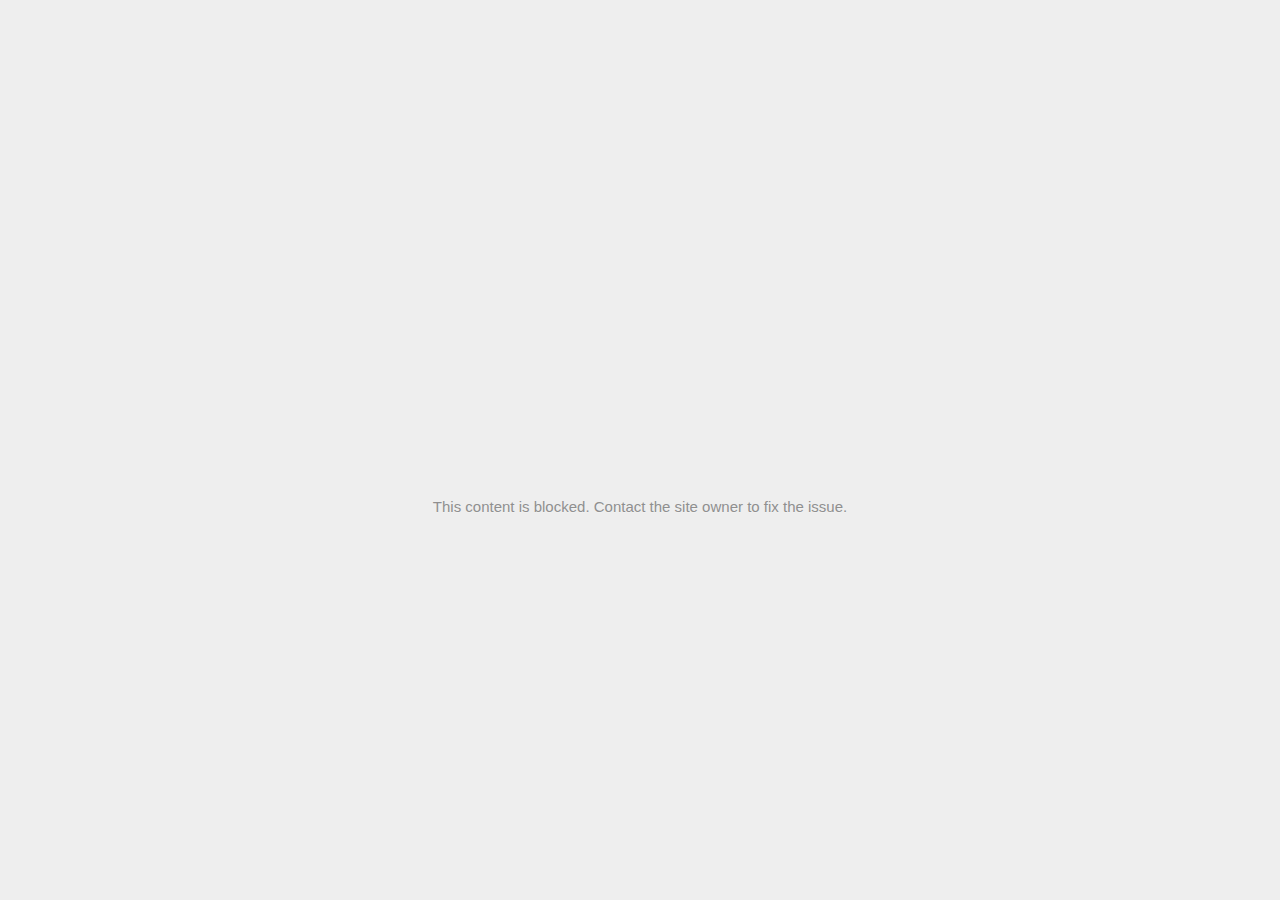
<file: audio songs_files/topics_frame.html>
<!DOCTYPE html>
<!-- saved from url=(0029)chrome-error://chromewebdata/ -->
<html dir="ltr" lang="en" subframe=""><head><meta http-equiv="Content-Type" content="text/html; charset=UTF-8">
  
  <meta name="color-scheme" content="light dark">
  <meta name="theme-color" content="#fff">
  <meta name="viewport" content="width=device-width, initial-scale=1.0,
                                 maximum-scale=1.0, user-scalable=no">
  <title>securepubads.g.doubleclick.net</title>
  <style>/* Copyright 2017 The Chromium Authors
 * Use of this source code is governed by a BSD-style license that can be
 * found in the LICENSE file. */

a {
  color: var(--link-color);
}

body {
  --background-color: #fff;
  --error-code-color: var(--google-gray-700);
  --google-blue-50: rgb(232, 240, 254);
  --google-blue-100: rgb(210, 227, 252);
  --google-blue-300: rgb(138, 180, 248);
  --google-blue-600: rgb(26, 115, 232);
  --google-blue-700: rgb(25, 103, 210);
  --google-gray-100: rgb(241, 243, 244);
  --google-gray-300: rgb(218, 220, 224);
  --google-gray-500: rgb(154, 160, 166);
  --google-gray-50: rgb(248, 249, 250);
  --google-gray-600: rgb(128, 134, 139);
  --google-gray-700: rgb(95, 99, 104);
  --google-gray-800: rgb(60, 64, 67);
  --google-gray-900: rgb(32, 33, 36);
  --heading-color: var(--google-gray-900);
  --link-color: rgb(88, 88, 88);
  --primary-button-fill-color-active: var(--google-blue-700);
  --primary-button-fill-color: var(--google-blue-600);
  --primary-button-text-color: #fff;
  --quiet-background-color: rgb(247, 247, 247);
  --secondary-button-border-color: var(--google-gray-500);
  --secondary-button-fill-color: #fff;
  --secondary-button-hover-border-color: var(--google-gray-600);
  --secondary-button-hover-fill-color: var(--google-gray-50);
  --secondary-button-text-color: var(--google-gray-700);
  --small-link-color: var(--google-gray-700);
  --text-color: var(--google-gray-700);
  background: var(--background-color);
  color: var(--text-color);
  word-wrap: break-word;
}

.nav-wrapper .secondary-button {
  background: var(--secondary-button-fill-color);
  border: 1px solid var(--secondary-button-border-color);
  color: var(--secondary-button-text-color);
  float: none;
  margin: 0;
  padding: 8px 16px;
}

.hidden {
  display: none;
}

html {
  -webkit-text-size-adjust: 100%;
  font-size: 125%;
}

.icon {
  background-repeat: no-repeat;
  background-size: 100%;
}

@media (prefers-color-scheme: dark) {
  body {
    --background-color: var(--google-gray-900);
    --error-code-color: var(--google-gray-500);
    --heading-color: var(--google-gray-500);
    --link-color: var(--google-blue-300);
    --primary-button-fill-color-active: rgb(129, 162, 208);
    --primary-button-fill-color: var(--google-blue-300);
    --primary-button-text-color: var(--google-gray-900);
    --quiet-background-color: var(--background-color);
    --secondary-button-border-color: var(--google-gray-700);
    --secondary-button-fill-color: var(--google-gray-900);
    --secondary-button-hover-fill-color: rgb(48, 51, 57);
    --secondary-button-text-color: var(--google-blue-300);
    --small-link-color: var(--google-blue-300);
    --text-color: var(--google-gray-500);
  }
}
</style>
  <style>/* Copyright 2014 The Chromium Authors
   Use of this source code is governed by a BSD-style license that can be
   found in the LICENSE file. */

button {
  border: 0;
  border-radius: 20px;
  box-sizing: border-box;
  color: var(--primary-button-text-color);
  cursor: pointer;
  float: right;
  font-size: .875em;
  margin: 0;
  padding: 8px 16px;
  transition: box-shadow 150ms cubic-bezier(0.4, 0, 0.2, 1);
  user-select: none;
}

[dir='rtl'] button {
  float: left;
}

.bad-clock button,
.captive-portal button,
.https-only button,
.insecure-form button,
.lookalike-url button,
.main-frame-blocked button,
.neterror button,
.pdf button,
.ssl button,
.enterprise-block button,
.enterprise-warn button,
.managed-profile-required button,
.safe-browsing-billing button,
.supervised-user-verify button,
.supervised-user-verify-subframe button {
  background: var(--primary-button-fill-color);
}

button:active {
  background: var(--primary-button-fill-color-active);
  outline: 0;
}

#debugging {
  display: inline;
  overflow: auto;
}

.debugging-content {
  line-height: 1em;
  margin-bottom: 0;
  margin-top: 1em;
}

.debugging-content-fixed-width {
  display: block;
  font-family: monospace;
  font-size: 1.2em;
  margin-top: 0.5em;
}

.debugging-title {
  font-weight: bold;
}

#details {
  margin: 0 0 50px;
}

#details p:not(:first-of-type) {
  margin-top: 20px;
}

.secondary-button:active {
  border-color: white;
  box-shadow: 0 1px 2px 0 rgba(60, 64, 67, .3),
      0 2px 6px 2px rgba(60, 64, 67, .15);
}

.secondary-button:hover {
  background: var(--secondary-button-hover-fill-color);
  border-color: var(--secondary-button-hover-border-color);
  text-decoration: none;
}

.error-code {
  color: var(--error-code-color);
  font-size: .8em;
  margin-top: 12px;
  text-transform: uppercase;
}

#error-debugging-info {
  font-size: 0.8em;
}

h1 {
  color: var(--heading-color);
  font-size: 1.6em;
  font-weight: normal;
  line-height: 1.25em;
  margin-bottom: 16px;
}

h2 {
  font-size: 1.2em;
  font-weight: normal;
}

.icon {
  height: 72px;
  margin: 0 0 40px;
  width: 72px;
}

input[type=checkbox] {
  opacity: 0;
}

input[type=checkbox]:focus ~ .checkbox::after {
  outline: -webkit-focus-ring-color auto 5px;
}

.interstitial-wrapper {
  box-sizing: border-box;
  font-size: 1em;
  line-height: 1.6em;
  margin: 14vh auto 0;
  max-width: 600px;
  width: 100%;
}

#main-message > p {
  display: inline;
}

#extended-reporting-opt-in {
  font-size: .875em;
  margin-top: 32px;
}

#extended-reporting-opt-in label {
  display: grid;
  grid-template-columns: 1.8em 1fr;
  position: relative;
}

#enhanced-protection-message {
  border-radius: 20px;
  font-size: 1em;
  margin-top: 32px;
  padding: 10px 5px;
}

#enhanced-protection-message a {
  color: var(--google-red-10);
}

#enhanced-protection-message label {
  display: grid;
  grid-template-columns: 2.5em 1fr;
  position: relative;
}

#enhanced-protection-message div {
  margin: 0.5em;
}

#enhanced-protection-message .icon {
  height: 1.5em;
  vertical-align: middle;
  width: 1.5em;
}

.nav-wrapper {
  margin-top: 51px;
}

.nav-wrapper::after {
  clear: both;
  content: '';
  display: table;
  width: 100%;
}

.small-link {
  color: var(--small-link-color);
  font-size: .875em;
}

.checkboxes {
  flex: 0 0 24px;
}

.checkbox {
  --padding: .9em;
  background: transparent;
  display: block;
  height: 1em;
  left: -1em;
  padding-inline-start: var(--padding);
  position: absolute;
  right: 0;
  top: -.5em;
  width: 1em;
}

.checkbox::after {
  border: 1px solid white;
  border-radius: 2px;
  content: '';
  height: 1em;
  left: var(--padding);
  position: absolute;
  top: var(--padding);
  width: 1em;
}

.checkbox::before {
  background: transparent;
  border: 2px solid white;
  border-inline-end-width: 0;
  border-top-width: 0;
  content: '';
  height: .2em;
  left: calc(.3em + var(--padding));
  opacity: 0;
  position: absolute;
  top: calc(.3em  + var(--padding));
  transform: rotate(-45deg);
  width: .5em;
}

input[type=checkbox]:checked ~ .checkbox::before {
  opacity: 1;
}

@media (max-width: 700px) {
  .interstitial-wrapper {
    padding: 0 10%;
  }

  #error-debugging-info {
    overflow: auto;
  }
}

@media (max-width: 420px) {
  button,
  [dir='rtl'] button,
  .small-link {
    float: none;
    font-size: .825em;
    font-weight: 500;
    margin: 0;
    width: 100%;
  }

  button {
    padding: 16px 24px;
  }

  #details {
    margin: 20px 0 20px 0;
  }

  #details p:not(:first-of-type) {
    margin-top: 10px;
  }

  .secondary-button:not(.hidden) {
    display: block;
    margin-top: 20px;
    text-align: center;
    width: 100%;
  }

  .interstitial-wrapper {
    padding: 0 5%;
  }

  #extended-reporting-opt-in {
    margin-top: 24px;
  }

  #enhanced-protection-message {
    margin-top: 24px;
  }

  .nav-wrapper {
    margin-top: 30px;
  }
}

/**
 * Mobile specific styling.
 * Navigation buttons are anchored to the bottom of the screen.
 * Details message replaces the top content in its own scrollable area.
 */

@media (max-width: 420px) {
  .nav-wrapper .secondary-button {
    border: 0;
    margin: 16px 0 0;
    margin-inline-end: 0;
    padding-bottom: 16px;
    padding-top: 16px;
  }
}

/* Fixed nav. */
@media (min-width: 240px) and (max-width: 420px) and
       (min-height: 401px),
       (min-width: 421px) and (min-height: 240px) and
       (max-height: 560px) {
  body .nav-wrapper {
    background: var(--background-color);
    bottom: 0;
    box-shadow: 0 -12px 24px var(--background-color);
    left: 0;
    margin: 0 auto;
    max-width: 736px;
    padding-inline-end: 24px;
    padding-inline-start: 24px;
    position: fixed;
    right: 0;
    width: 100%;
    z-index: 2;
  }

  .interstitial-wrapper {
    max-width: 736px;
  }

  #details,
  #main-content {
    padding-bottom: 40px;
  }

  #details {
    padding-top: 5.5vh;
  }

  button.small-link {
    color: var(--google-blue-600);
  }
}

@media (max-width: 420px) and (orientation: portrait),
       (max-height: 560px) {
  body {
    margin: 0 auto;
  }

  button,
  [dir='rtl'] button,
  button.small-link,
  .nav-wrapper .secondary-button {
    font-family: Roboto-Regular,Helvetica;
    font-size: .933em;
    margin: 6px 0;
    transform: translatez(0);
  }

  .nav-wrapper {
    box-sizing: border-box;
    padding-bottom: 8px;
    width: 100%;
  }

  #details {
    box-sizing: border-box;
    height: auto;
    margin: 0;
    opacity: 1;
    transition: opacity 250ms cubic-bezier(0.4, 0, 0.2, 1);
  }

  #details.hidden,
  #main-content.hidden {
    height: 0;
    opacity: 0;
    overflow: hidden;
    padding-bottom: 0;
    transition: none;
  }

  h1 {
    font-size: 1.5em;
    margin-bottom: 8px;
  }

  .icon {
    margin-bottom: 5.69vh;
  }

  .interstitial-wrapper {
    box-sizing: border-box;
    margin: 7vh auto 12px;
    padding: 0 24px;
    position: relative;
  }

  .interstitial-wrapper p {
    font-size: .95em;
    line-height: 1.61em;
    margin-top: 8px;
  }

  #main-content {
    margin: 0;
    transition: opacity 100ms cubic-bezier(0.4, 0, 0.2, 1);
  }

  .small-link {
    border: 0;
  }

  .suggested-left > #control-buttons,
  .suggested-right > #control-buttons {
    float: none;
    margin: 0;
  }
}

@media (min-width: 421px) and (min-height: 500px) and (max-height: 560px) {
  .interstitial-wrapper {
    margin-top: 10vh;
  }
}

@media (min-height: 400px) and (orientation:portrait) {
  .interstitial-wrapper {
    margin-bottom: 145px;
  }
}

@media (min-height: 299px) {
  .nav-wrapper {
    padding-bottom: 16px;
  }
}

@media (max-height: 560px) and (min-height: 240px) and (orientation:landscape) {
  .extended-reporting-has-checkbox #details {
    padding-bottom: 80px;
  }
}

@media (min-height: 500px) and (max-height: 650px) and (max-width: 414px) and
       (orientation: portrait) {
  .interstitial-wrapper {
    margin-top: 7vh;
  }
}

@media (min-height: 650px) and (max-width: 414px) and (orientation: portrait) {
  .interstitial-wrapper {
    margin-top: 10vh;
  }
}

/* Small mobile screens. No fixed nav. */
@media (max-height: 400px) and (orientation: portrait),
       (max-height: 239px) and (orientation: landscape),
       (max-width: 419px) and (max-height: 399px) {
  .interstitial-wrapper {
    display: flex;
    flex-direction: column;
    margin-bottom: 0;
  }

  #details {
    flex: 1 1 auto;
    order: 0;
  }

  #main-content {
    flex: 1 1 auto;
    order: 0;
  }

  .nav-wrapper {
    flex: 0 1 auto;
    margin-top: 8px;
    order: 1;
    padding-inline-end: 0;
    padding-inline-start: 0;
    position: relative;
    width: 100%;
  }

  button,
  .nav-wrapper .secondary-button {
    padding: 16px 24px;
  }

  button.small-link {
    color: var(--google-blue-600);
  }
}

@media (max-width: 239px) and (orientation: portrait) {
  .nav-wrapper {
    padding-inline-end: 0;
    padding-inline-start: 0;
  }
}
</style>
  <style>/* Copyright 2013 The Chromium Authors
 * Use of this source code is governed by a BSD-style license that can be
 * found in the LICENSE file. */

/* Don't use the main frame div when the error is in a subframe. */
html[subframe] #main-frame-error {
  display: none;
}

/* Don't use the subframe error div when the error is in a main frame. */
html:not([subframe]) #sub-frame-error {
  display: none;
}

h1 {
  margin-top: 0;
  word-wrap: break-word;
}

h1 span {
  font-weight: 500;
}

a {
  text-decoration: none;
}

.icon {
  -webkit-user-select: none;
  display: inline-block;
}

.icon-generic {
  /* Can't access chrome://theme/IDR_ERROR_NETWORK_GENERIC from an untrusted
   * renderer process, so embed the resource manually. */
  content: image-set(
      url([data-uri]) 1x,
      url([data-uri]) 2x);
}

.icon-info {
  content: image-set(
      url([data-uri]) 1x,
      url([data-uri]) 2x);
}

.icon-offline {
  content: image-set(
      url([data-uri]) 1x,
      url([data-uri]) 2x);
  position: relative;
}

.icon-disabled {
  content: image-set(
      url([data-uri]) 1x,
      url([data-uri]) 2x);
  width: 112px;
}

.hidden {
  display: none;
}

#suggestions-list a {
  color: var(--google-blue-600);
}

#suggestions-list p {
  margin-block-end: 0;
}

#suggestions-list ul {
  margin-top: 0;
}

.single-suggestion {
  list-style-type: none;
  padding-inline-start: 0;
}

.link-button {
  color: rgb(66, 133, 244);
  display: inline-block;
  font-weight: bold;
  text-transform: uppercase;
}

#sub-frame-error-details {

  color: #8F8F8F;

  /* Not done on mobile for performance reasons. */
  text-shadow: 0 1px 0 rgba(255,255,255,0.3);

}

.secondary-button {
  background: #d9d9d9;
  color: #696969;
  margin-inline-end: 16px;
}

.snackbar {
  background: #323232;
  border-radius: 2px;
  bottom: 24px;
  box-sizing: border-box;
  color: #fff;
  font-size: .87em;
  left: 24px;
  max-width: 568px;
  min-width: 288px;
  opacity: 0;
  padding: 16px 24px 12px;
  position: fixed;
  transform: translateY(90px);
  will-change: opacity, transform;
  z-index: 999;
}

.snackbar-show {
  -webkit-animation:
    show-snackbar 250ms cubic-bezier(0, 0, 0.2, 1) forwards,
    hide-snackbar 250ms cubic-bezier(0.4, 0, 1, 1) forwards 5s;
}

@-webkit-keyframes show-snackbar {
  100% {
    opacity: 1;
    transform: translateY(0);
  }
}

@-webkit-keyframes hide-snackbar {
  0% {
    opacity: 1;
    transform: translateY(0);
  }
  100% {
    opacity: 0;
    transform: translateY(90px);
  }
}

.suggestions {
  margin-top: 18px;
}

.suggestion-header {
  font-weight: bold;
  margin-bottom: 4px;
}

.suggestion-body {
  color: #777;
}

/* Decrease padding at low sizes. */
@media (max-width: 640px), (max-height: 640px) {
  h1 {
    margin: 0 0 15px;
  }
  .suggestions {
    margin-top: 10px;
  }
  .suggestion-header {
    margin-bottom: 0;
  }
}

#cancel-save-page-button {
  background-image: url([data-uri]);
  background-position: right 27px center;
  background-repeat: no-repeat;
  border: 1px solid var(--google-gray-300);
  border-radius: 5px;
  color: var(--google-gray-700);
  margin-bottom: 26px;
  padding-bottom: 16px;
  padding-inline-end: 88px;
  padding-inline-start: 16px;
  padding-top: 16px;
  text-align: start;
}

html[dir='rtl'] #cancel-save-page-button {
  background-position: left 27px center;
}

#save-page-for-later-button {
  display: flex;
  justify-content: start;
}

#save-page-for-later-button a::before {
  content: url([data-uri]);
  display: inline-block;
  margin-inline-end: 4px;
  vertical-align: -webkit-baseline-middle;
}

.hidden#save-page-for-later-button {
  display: none;
}

/* Don't allow overflow when in a subframe. */
html[subframe] body {
  overflow: hidden;
}

#sub-frame-error {
  -webkit-align-items: center;
  -webkit-flex-flow: column;
  -webkit-justify-content: center;
  background-color: #DDD;
  display: -webkit-flex;
  height: 100%;
  left: 0;
  position: absolute;
  text-align: center;
  top: 0;
  transition: background-color 200ms ease-in-out;
  width: 100%;
}

#sub-frame-error:hover {
  background-color: #EEE;
}

#sub-frame-error .icon-generic {
  margin: 0 0 16px;
}

#sub-frame-error-details {
  margin: 0 10px;
  text-align: center;
  opacity: 0;
}

/* Show details only when hovering. */
#sub-frame-error:hover #sub-frame-error-details {
  opacity: 1;
}

/* If the iframe is too small, always hide the error code. */
/* TODO(mmenke): See if overflow: no-display works better, once supported. */
@media (max-width: 200px), (max-height: 95px) {
  #sub-frame-error-details {
    display: none;
  }
}

/* Adjust icon for small embedded frames in apps. */
@media (max-height: 100px) {
  #sub-frame-error .icon-generic {
    height: auto;
    margin: 0;
    padding-top: 0;
    width: 25px;
  }
}

/* details-button is special; it's a <button> element that looks like a link. */
#details-button {
  box-shadow: none;
  min-width: 0;
}

/* Styles for platform dependent separation of controls and details button. */
.suggested-left > #control-buttons,
.suggested-right > #details-button {
  float: left;
}

.suggested-right > #control-buttons,
.suggested-left > #details-button {
  float: right;
}

.suggested-left .secondary-button {
  margin-inline-end: 0;
  margin-inline-start: 16px;
}

#details-button.singular {
  float: none;
}

/* download-button shows both icon and text. */
#download-button {
  padding-bottom: 4px;
  padding-top: 4px;
  position: relative;
}

#download-button::before {
  background: image-set(
      url([data-uri]) 1x,
      url([data-uri]) 2x)
    no-repeat;
  content: '';
  display: inline-block;
  height: 24px;
  margin-inline-end: 4px;
  margin-inline-start: -4px;
  vertical-align: middle;
  width: 24px;
}

#download-button:disabled {
  background: rgb(180, 206, 249);
  color: rgb(255, 255, 255);
}

#buttons::after {
  clear: both;
  content: '';
  display: block;
  width: 100%;
}

/* Offline page */
html[dir='rtl'] .runner-container,
html[dir='rtl'].offline .icon-offline {
  transform: scaleX(-1);
}

.offline {
  transition: filter 1.5s cubic-bezier(0.65, 0.05, 0.36, 1),
              background-color 1.5s cubic-bezier(0.65, 0.05, 0.36, 1);

  will-change: filter, background-color;

}

.offline body {
  transition: background-color 1.5s cubic-bezier(0.65, 0.05, 0.36, 1);
}

.offline #main-message > p {
  display: none;
}

.offline.inverted {
  background-color: #fff;
  filter: invert(1);
}

.offline.inverted body {
  background-color: #fff;
}

.offline .interstitial-wrapper {
  color: var(--text-color);
  font-size: 1em;
  line-height: 1.55;
  margin: 0 auto;
  max-width: 600px;
  padding-top: 100px;
  position: relative;
  width: 100%;
}

.offline .runner-container {
  direction: ltr;
  height: 150px;
  max-width: 600px;
  overflow: hidden;
  position: absolute;
  top: 35px;
  width: 44px;
}

.offline .runner-container:focus {
  outline: none;
}

.offline .runner-container:focus-visible {
  outline: 3px solid var(--google-blue-300);
}

.offline .runner-canvas {
  height: 150px;
  max-width: 600px;
  opacity: 1;
  overflow: hidden;
  position: absolute;
  top: 0;
  z-index: 10;
}

.offline .controller {
  height: 100vh;
  left: 0;
  position: absolute;
  top: 0;
  width: 100vw;
  z-index: 9;
}

#offline-resources {
  display: none;
}

#offline-instruction {
  image-rendering: pixelated;
  left: 0;
  margin: auto;
  position: absolute;
  right: 0;
  top: 60px;
  width: fit-content;
}

.offline-runner-live-region {
  bottom: 0;
  clip-path: polygon(0 0, 0 0, 0 0);
  color: var(--background-color);
  display: block;
  font-size: xx-small;
  overflow: hidden;
  position: absolute;
  text-align: center;
  transition: color 1.5s cubic-bezier(0.65, 0.05, 0.36, 1);
  user-select: none;
}

/* Custom toggle */
.slow-speed-option {
  align-items: center;
  background: var(--google-gray-50);
  border-radius: 24px/50%;
  bottom: 0;
  color: var(--error-code-color);
  display: inline-flex;
  font-size: 1em;
  left: 0;
  line-height: 1.1em;
  margin: 5px auto;
  padding: 2px 12px 3px 20px;
  position: absolute;
  right: 0;
  width: max-content;
  z-index: 999;
}

.slow-speed-option.hidden {
  display: none;
}

.slow-speed-option [type=checkbox] {
  opacity: 0;
  pointer-events: none;
  position: absolute;
}

.slow-speed-option .slow-speed-toggle {
  cursor: pointer;
  margin-inline-start: 8px;
  padding: 8px 4px;
  position: relative;
}

.slow-speed-option [type=checkbox]:disabled ~ .slow-speed-toggle {
  cursor: default;
}

.slow-speed-option-label [type=checkbox] {
  opacity: 0;
  pointer-events: none;
  position: absolute;
}

.slow-speed-option .slow-speed-toggle::before,
.slow-speed-option .slow-speed-toggle::after {
  content: '';
  display: block;
  margin: 0 3px;
  transition: all 100ms cubic-bezier(0.4, 0, 1, 1);
}

.slow-speed-option .slow-speed-toggle::before {
  background: rgb(189,193,198);
  border-radius: 0.65em;
  height: 0.9em;
  width: 2em;
}

.slow-speed-option .slow-speed-toggle::after {
  background: #fff;
  border-radius: 50%;
  box-shadow: 0 1px 3px 0 rgb(0 0 0 / 40%);
  height: 1.2em;
  position: absolute;
  top: 51%;
  transform: translate(-20%, -50%);
  width: 1.1em;
}

.slow-speed-option [type=checkbox]:focus + .slow-speed-toggle {
  box-shadow: 0 0 8px rgb(94, 158, 214);
  outline: 1px solid rgb(93, 157, 213);
}

.slow-speed-option [type=checkbox]:checked + .slow-speed-toggle::before {
  background: var(--google-blue-600);
  opacity: 0.5;
}

.slow-speed-option [type=checkbox]:checked + .slow-speed-toggle::after {
  background: var(--google-blue-600);
  transform: translate(calc(2em - 90%), -50%);
}

.slow-speed-option [type=checkbox]:checked:disabled +
  .slow-speed-toggle::before {
  background: rgb(189,193,198);
}

.slow-speed-option [type=checkbox]:checked:disabled +
  .slow-speed-toggle::after {
  background: var(--google-gray-50);
}

@media (max-width: 420px) {
  #download-button {
    padding-bottom: 12px;
    padding-top: 12px;
  }

  .suggested-left > #control-buttons,
  .suggested-right > #control-buttons {
    float: none;
  }

  .snackbar {
    border-radius: 0;
    bottom: 0;
    left: 0;
    width: 100%;
  }
}

@media (max-height: 350px) {
  h1 {
    margin: 0 0 15px;
  }

  .icon-offline {
    margin: 0 0 10px;
  }

  .interstitial-wrapper {
    margin-top: 5%;
  }

  .nav-wrapper {
    margin-top: 30px;
  }
}

@media (min-width: 420px) and (max-width: 736px) and
       (min-height: 240px) and (max-height: 420px) and
       (orientation:landscape) {
  .interstitial-wrapper {
    margin-bottom: 100px;
  }
}

@media (max-width: 360px) and (max-height: 480px) {
  .offline .interstitial-wrapper {
    padding-top: 60px;
  }

  .offline .runner-container {
    top: 8px;
  }
}

@media (min-height: 240px) and (orientation: landscape) {
  .offline .interstitial-wrapper {
    margin-bottom: 90px;
  }

  .icon-offline {
    margin-bottom: 20px;
  }
}

@media (max-height: 320px) and (orientation: landscape) {
  .icon-offline {
    margin-bottom: 0;
  }

  .offline .runner-container {
    top: 10px;
  }
}

@media (max-width: 240px) {
  button {
    padding-inline-end: 12px;
    padding-inline-start: 12px;
  }

  .interstitial-wrapper {
    overflow: inherit;
    padding: 0 8px;
  }
}

@media (max-width: 120px) {
  button {
    width: auto;
  }
}

.arcade-mode,
.arcade-mode .runner-container,
.arcade-mode .runner-canvas {
  image-rendering: pixelated;
  max-width: 100%;
  overflow: hidden;
}

.arcade-mode #buttons,
.arcade-mode #main-content {
  opacity: 0;
  overflow: hidden;
}

.arcade-mode .interstitial-wrapper {
  height: 100vh;
  max-width: 100%;
  overflow: hidden;
}

.arcade-mode .runner-container {
  left: 0;
  margin: auto;
  right: 0;
  transform-origin: top center;
  transition: transform 250ms cubic-bezier(0.4, 0, 1, 1) 400ms;
  z-index: 2;
}

@media (prefers-color-scheme: dark) {
  .icon {
    filter: invert(1);
  }

  .offline .runner-canvas {
    filter: invert(1);
  }

  .offline.inverted {
    background-color: var(--background-color);
    filter: invert(0);
  }

  .offline.inverted body {
    background-color: #fff;
  }

  .offline.inverted .offline-runner-live-region {
    color: #fff;
  }

  #suggestions-list a {
    color: var(--link-color);
  }

  .slow-speed-option {
    background: var(--google-gray-800);
    color: var(--google-gray-100);
  }

  .slow-speed-option .slow-speed-toggle::before,
  .slow-speed-option [type=checkbox]:checked:disabled +
    .slow-speed-toggle::before {
     background: rgb(189,193,198);
  }

  .slow-speed-option [type=checkbox]:checked + .slow-speed-toggle::after,
  .slow-speed-option [type=checkbox]:checked + .slow-speed-toggle::before {
    background: var(--google-blue-300);
  }
}

#main-frame-error:not(.showing-details) #details {
  display: none;
}

@media (min-width: 240px) and (max-width: 420px) and (min-height: 401px),
       (min-height: 240px) and (max-height: 560px) and (min-width: 421px) {
  #main-frame-error.showing-details #main-content,
  #main-frame-error.showing-details .runner-container {
    display: none;
  }
}
</style>


  <script>// Copyright 2022 The Chromium Authors
// Use of this source code is governed by a BSD-style license that can be
// found in the LICENSE file.
function assert(value,message){if(value){return}throw new Error("Assertion failed"+(message?`: ${message}`:""))}
// Copyright 2022 The Chromium Authors
// Use of this source code is governed by a BSD-style license that can be
// found in the LICENSE file.
class LoadTimeData{data_=null;set data(value){assert(!this.data_,"Re-setting data.");this.data_=value}valueExists(id){assert(this.data_,"No data. Did you remember to include strings.js?");return id in this.data_}getValue(id){assert(this.data_,"No data. Did you remember to include strings.js?");const value=this.data_[id];assert(typeof value!=="undefined","Could not find value for "+id);return value}getString(id){const value=this.getValue(id);assert(typeof value==="string",`[${value}] (${id}) is not a string`);return value}getStringF(id,...args){const value=this.getString(id);if(!value){return""}return this.substituteString(value,...args)}substituteString(label,...args){return label.replace(/\$(.|$|\n)/g,(function(m){assert(m.match(/\$[$1-9]/),"Unescaped $ found in localized string.");if(m==="$$"){return"$"}const substitute=args[Number(m[1])-1];if(substitute===undefined||substitute===null){return""}return substitute.toString()}))}getSubstitutedStringPieces(label,...args){const pieces=(label.match(/(\$[1-9])|(([^$]|\$([^1-9]|$))+)/g)||[]).map((function(p){if(!p.match(/^\$[1-9]$/)){assert((p.match(/\$/g)||[]).length%2===0,"Unescaped $ found in localized string.");return{value:p.replace(/\$\$/g,"$"),arg:null}}const substitute=args[Number(p[1])-1];if(substitute===undefined||substitute===null){return{value:"",arg:p}}return{value:substitute.toString(),arg:p}}));return pieces}getBoolean(id){const value=this.getValue(id);assert(typeof value==="boolean",`[${value}] (${id}) is not a boolean`);return value}getInteger(id){const value=this.getValue(id);assert(typeof value==="number",`[${value}] (${id}) is not a number`);assert(value===Math.floor(value),"Number isn't integer: "+value);return value}overrideValues(replacements){assert(typeof replacements==="object","Replacements must be a dictionary object.");assert(this.data_,"Data must exist before being overridden");for(const key in replacements){this.data_[key]=replacements[key]}}resetForTesting(newData=null){this.data_=newData}isInitialized(){return this.data_!==null}}const loadTimeData=new LoadTimeData;
// Copyright 2022 The Chromium Authors
// Use of this source code is governed by a BSD-style license that can be
// found in the LICENSE file.
function getRequiredElement(id){const el=document.querySelector(`#${id}`);assert(el);assert(el instanceof HTMLElement);return el}
/**
 * @license
 * Copyright 2019 Google LLC
 * SPDX-License-Identifier: BSD-3-Clause
 */const t$3=globalThis,e$3=t$3.ShadowRoot&&(void 0===t$3.ShadyCSS||t$3.ShadyCSS.nativeShadow)&&"adoptedStyleSheets"in Document.prototype&&"replace"in CSSStyleSheet.prototype,s$3=Symbol(),o$3=new WeakMap;let n$3=class n{constructor(t,e,o){if(this._$cssResult$=!0,o!==s$3)throw Error("CSSResult is not constructable. Use `unsafeCSS` or `css` instead.");this.cssText=t,this.t=e}get styleSheet(){let t=this.o;const s=this.t;if(e$3&&void 0===t){const e=void 0!==s&&1===s.length;e&&(t=o$3.get(s)),void 0===t&&((this.o=t=new CSSStyleSheet).replaceSync(this.cssText),e&&o$3.set(s,t))}return t}toString(){return this.cssText}};const r$4=t=>new n$3("string"==typeof t?t:t+"",void 0,s$3),S$1=(s,o)=>{if(e$3)s.adoptedStyleSheets=o.map((t=>t instanceof CSSStyleSheet?t:t.styleSheet));else for(const e of o){const o=document.createElement("style"),n=t$3.litNonce;void 0!==n&&o.setAttribute("nonce",n),o.textContent=e.cssText,s.appendChild(o)}},c$3=e$3?t=>t:t=>t instanceof CSSStyleSheet?(t=>{let e="";for(const s of t.cssRules)e+=s.cssText;return r$4(e)})(t):t
/**
 * @license
 * Copyright 2017 Google LLC
 * SPDX-License-Identifier: BSD-3-Clause
 */;const{is:i$2,defineProperty:e$2,getOwnPropertyDescriptor:r$3,getOwnPropertyNames:h$2,getOwnPropertySymbols:o$2,getPrototypeOf:n$2}=Object,a$1=globalThis,c$2=a$1.trustedTypes,l$1=c$2?c$2.emptyScript:"",p$1=a$1.reactiveElementPolyfillSupport,d$1=(t,s)=>t,u$1={toAttribute(t,s){switch(s){case Boolean:t=t?l$1:null;break;case Object:case Array:t=null==t?t:JSON.stringify(t)}return t},fromAttribute(t,s){let i=t;switch(s){case Boolean:i=null!==t;break;case Number:i=null===t?null:Number(t);break;case Object:case Array:try{i=JSON.parse(t)}catch(t){i=null}}return i}},f$3=(t,s)=>!i$2(t,s),y$1={attribute:!0,type:String,converter:u$1,reflect:!1,hasChanged:f$3};Symbol.metadata??=Symbol("metadata"),a$1.litPropertyMetadata??=new WeakMap;class b extends HTMLElement{static addInitializer(t){this._$Ei(),(this.l??=[]).push(t)}static get observedAttributes(){return this.finalize(),this._$Eh&&[...this._$Eh.keys()]}static createProperty(t,s=y$1){if(s.state&&(s.attribute=!1),this._$Ei(),this.elementProperties.set(t,s),!s.noAccessor){const i=Symbol(),r=this.getPropertyDescriptor(t,i,s);void 0!==r&&e$2(this.prototype,t,r)}}static getPropertyDescriptor(t,s,i){const{get:e,set:h}=r$3(this.prototype,t)??{get(){return this[s]},set(t){this[s]=t}};return{get(){return e?.call(this)},set(s){const r=e?.call(this);h.call(this,s),this.requestUpdate(t,r,i)},configurable:!0,enumerable:!0}}static getPropertyOptions(t){return this.elementProperties.get(t)??y$1}static _$Ei(){if(this.hasOwnProperty(d$1("elementProperties")))return;const t=n$2(this);t.finalize(),void 0!==t.l&&(this.l=[...t.l]),this.elementProperties=new Map(t.elementProperties)}static finalize(){if(this.hasOwnProperty(d$1("finalized")))return;if(this.finalized=!0,this._$Ei(),this.hasOwnProperty(d$1("properties"))){const t=this.properties,s=[...h$2(t),...o$2(t)];for(const i of s)this.createProperty(i,t[i])}const t=this[Symbol.metadata];if(null!==t){const s=litPropertyMetadata.get(t);if(void 0!==s)for(const[t,i]of s)this.elementProperties.set(t,i)}this._$Eh=new Map;for(const[t,s]of this.elementProperties){const i=this._$Eu(t,s);void 0!==i&&this._$Eh.set(i,t)}this.elementStyles=this.finalizeStyles(this.styles)}static finalizeStyles(s){const i=[];if(Array.isArray(s)){const e=new Set(s.flat(1/0).reverse());for(const s of e)i.unshift(c$3(s))}else void 0!==s&&i.push(c$3(s));return i}static _$Eu(t,s){const i=s.attribute;return!1===i?void 0:"string"==typeof i?i:"string"==typeof t?t.toLowerCase():void 0}constructor(){super(),this._$Ep=void 0,this.isUpdatePending=!1,this.hasUpdated=!1,this._$Em=null,this._$Ev()}_$Ev(){this._$Eg=new Promise((t=>this.enableUpdating=t)),this._$AL=new Map,this._$ES(),this.requestUpdate(),this.constructor.l?.forEach((t=>t(this)))}addController(t){(this._$E_??=new Set).add(t),void 0!==this.renderRoot&&this.isConnected&&t.hostConnected?.()}removeController(t){this._$E_?.delete(t)}_$ES(){const t=new Map,s=this.constructor.elementProperties;for(const i of s.keys())this.hasOwnProperty(i)&&(t.set(i,this[i]),delete this[i]);t.size>0&&(this._$Ep=t)}createRenderRoot(){const t=this.shadowRoot??this.attachShadow(this.constructor.shadowRootOptions);return S$1(t,this.constructor.elementStyles),t}connectedCallback(){this.renderRoot??=this.createRenderRoot(),this.enableUpdating(!0),this._$E_?.forEach((t=>t.hostConnected?.()))}enableUpdating(t){}disconnectedCallback(){this._$E_?.forEach((t=>t.hostDisconnected?.()))}attributeChangedCallback(t,s,i){this._$AK(t,i)}_$EO(t,s){const i=this.constructor.elementProperties.get(t),e=this.constructor._$Eu(t,i);if(void 0!==e&&!0===i.reflect){const r=(void 0!==i.converter?.toAttribute?i.converter:u$1).toAttribute(s,i.type);this._$Em=t,null==r?this.removeAttribute(e):this.setAttribute(e,r),this._$Em=null}}_$AK(t,s){const i=this.constructor,e=i._$Eh.get(t);if(void 0!==e&&this._$Em!==e){const t=i.getPropertyOptions(e),r="function"==typeof t.converter?{fromAttribute:t.converter}:void 0!==t.converter?.fromAttribute?t.converter:u$1;this._$Em=e,this[e]=r.fromAttribute(s,t.type),this._$Em=null}}requestUpdate(t,s,i,e=!1,r){if(void 0!==t){if(i??=this.constructor.getPropertyOptions(t),!(i.hasChanged??f$3)(e?r:this[t],s))return;this.C(t,s,i)}!1===this.isUpdatePending&&(this._$Eg=this._$EP())}C(t,s,i){this._$AL.has(t)||this._$AL.set(t,s),!0===i.reflect&&this._$Em!==t&&(this._$Ej??=new Set).add(t)}async _$EP(){this.isUpdatePending=!0;try{await this._$Eg}catch(t){Promise.reject(t)}const t=this.scheduleUpdate();return null!=t&&await t,!this.isUpdatePending}scheduleUpdate(){return this.performUpdate()}performUpdate(){if(!this.isUpdatePending)return;if(!this.hasUpdated){if(this.renderRoot??=this.createRenderRoot(),this._$Ep){for(const[t,s]of this._$Ep)this[t]=s;this._$Ep=void 0}const t=this.constructor.elementProperties;if(t.size>0)for(const[s,i]of t)!0!==i.wrapped||this._$AL.has(s)||void 0===this[s]||this.C(s,this[s],i)}let t=!1;const s=this._$AL;try{t=this.shouldUpdate(s),t?(this.willUpdate(s),this._$E_?.forEach((t=>t.hostUpdate?.())),this.update(s)):this._$ET()}catch(s){throw t=!1,this._$ET(),s}t&&this._$AE(s)}willUpdate(t){}_$AE(t){this._$E_?.forEach((t=>t.hostUpdated?.())),this.hasUpdated||(this.hasUpdated=!0,this.firstUpdated(t)),this.updated(t)}_$ET(){this._$AL=new Map,this.isUpdatePending=!1}get updateComplete(){return this.getUpdateComplete()}getUpdateComplete(){return this._$Eg}shouldUpdate(t){return!0}update(t){this._$Ej&&=this._$Ej.forEach((t=>this._$EO(t,this[t]))),this._$ET()}updated(t){}firstUpdated(t){}}b.elementStyles=[],b.shadowRootOptions={mode:"open"},b[d$1("elementProperties")]=new Map,b[d$1("finalized")]=new Map,p$1?.({ReactiveElement:b}),(a$1.reactiveElementVersions??=[]).push("2.0.2");
/**
 * @license
 * Copyright 2017 Google LLC
 * SPDX-License-Identifier: BSD-3-Clause
 */const t$2=globalThis,i$1=t$2.trustedTypes,s$2=i$1?i$1.createPolicy("lit-html-desktop",{createHTML:t=>t}):void 0,e$1="$lit$",h$1=`lit$${(Math.random()+"").slice(9)}$`,o$1="?"+h$1,n$1=`<${o$1}>`,r$2=document,l=()=>r$2.createComment(""),c$1=t=>null===t||"object"!=typeof t&&"function"!=typeof t,a=Array.isArray,u=t=>a(t)||"function"==typeof t?.[Symbol.iterator],d="[ \t\n\f\r]",f$2=/<(?:(!--|\/[^a-zA-Z])|(\/?[a-zA-Z][^>\s]*)|(\/?$))/g,v=/-->/g,_=/>/g,m=RegExp(`>|${d}(?:([^\\s"'>=/]+)(${d}*=${d}*(?:[^ \t\n\f\r"'\`<>=]|("|')|))|$)`,"g"),p=/'/g,g=/"/g,$=/^(?:script|style|textarea|title)$/i,y=t=>(i,...s)=>({_$litType$:t,strings:i,values:s}),x=y(1),w=Symbol.for("lit-noChange"),T=Symbol.for("lit-nothing"),A=new WeakMap,E=r$2.createTreeWalker(r$2,129);function C(t,i){if(!Array.isArray(t)||!t.hasOwnProperty("raw"))throw Error("invalid template strings array");return void 0!==s$2?s$2.createHTML(i):i}const P=(t,i)=>{const s=t.length-1,o=[];let r,l=2===i?"<svg>":"",c=f$2;for(let i=0;i<s;i++){const s=t[i];let a,u,d=-1,y=0;for(;y<s.length&&(c.lastIndex=y,u=c.exec(s),null!==u);)y=c.lastIndex,c===f$2?"!--"===u[1]?c=v:void 0!==u[1]?c=_:void 0!==u[2]?($.test(u[2])&&(r=RegExp("</"+u[2],"g")),c=m):void 0!==u[3]&&(c=m):c===m?">"===u[0]?(c=r??f$2,d=-1):void 0===u[1]?d=-2:(d=c.lastIndex-u[2].length,a=u[1],c=void 0===u[3]?m:'"'===u[3]?g:p):c===g||c===p?c=m:c===v||c===_?c=f$2:(c=m,r=void 0);const x=c===m&&t[i+1].startsWith("/>")?" ":"";l+=c===f$2?s+n$1:d>=0?(o.push(a),s.slice(0,d)+e$1+s.slice(d)+h$1+x):s+h$1+(-2===d?i:x)}return[C(t,l+(t[s]||"<?>")+(2===i?"</svg>":"")),o]};class V{constructor({strings:t,_$litType$:s},n){let r;this.parts=[];let c=0,a=0;const u=t.length-1,d=this.parts,[f,v]=P(t,s);if(this.el=V.createElement(f,n),E.currentNode=this.el.content,2===s){const t=this.el.content.firstChild;t.replaceWith(...t.childNodes)}for(;null!==(r=E.nextNode())&&d.length<u;){if(1===r.nodeType){if(r.hasAttributes())for(const t of r.getAttributeNames())if(t.endsWith(e$1)){const i=v[a++],s=r.getAttribute(t).split(h$1),e=/([.?@])?(.*)/.exec(i);d.push({type:1,index:c,name:e[2],strings:s,ctor:"."===e[1]?k:"?"===e[1]?H:"@"===e[1]?I:R}),r.removeAttribute(t)}else t.startsWith(h$1)&&(d.push({type:6,index:c}),r.removeAttribute(t));if($.test(r.tagName)){const t=r.textContent.split(h$1),s=t.length-1;if(s>0){r.textContent=i$1?i$1.emptyScript:"";for(let i=0;i<s;i++)r.append(t[i],l()),E.nextNode(),d.push({type:2,index:++c});r.append(t[s],l())}}}else if(8===r.nodeType)if(r.data===o$1)d.push({type:2,index:c});else{let t=-1;for(;-1!==(t=r.data.indexOf(h$1,t+1));)d.push({type:7,index:c}),t+=h$1.length-1}c++}}static createElement(t,i){const s=r$2.createElement("template");return s.innerHTML=t,s}}function N(t,i,s=t,e){if(i===w)return i;let h=void 0!==e?s._$Co?.[e]:s._$Cl;const o=c$1(i)?void 0:i._$litDirective$;return h?.constructor!==o&&(h?._$AO?.(!1),void 0===o?h=void 0:(h=new o(t),h._$AT(t,s,e)),void 0!==e?(s._$Co??=[])[e]=h:s._$Cl=h),void 0!==h&&(i=N(t,h._$AS(t,i.values),h,e)),i}class S{constructor(t,i){this._$AV=[],this._$AN=void 0,this._$AD=t,this._$AM=i}get parentNode(){return this._$AM.parentNode}get _$AU(){return this._$AM._$AU}u(t){const{el:{content:i},parts:s}=this._$AD,e=(t?.creationScope??r$2).importNode(i,!0);E.currentNode=e;let h=E.nextNode(),o=0,n=0,l=s[0];for(;void 0!==l;){if(o===l.index){let i;2===l.type?i=new M(h,h.nextSibling,this,t):1===l.type?i=new l.ctor(h,l.name,l.strings,this,t):6===l.type&&(i=new L(h,this,t)),this._$AV.push(i),l=s[++n]}o!==l?.index&&(h=E.nextNode(),o++)}return E.currentNode=r$2,e}p(t){let i=0;for(const s of this._$AV)void 0!==s&&(void 0!==s.strings?(s._$AI(t,s,i),i+=s.strings.length-2):s._$AI(t[i])),i++}}class M{get _$AU(){return this._$AM?._$AU??this._$Cv}constructor(t,i,s,e){this.type=2,this._$AH=T,this._$AN=void 0,this._$AA=t,this._$AB=i,this._$AM=s,this.options=e,this._$Cv=e?.isConnected??!0}get parentNode(){let t=this._$AA.parentNode;const i=this._$AM;return void 0!==i&&11===t?.nodeType&&(t=i.parentNode),t}get startNode(){return this._$AA}get endNode(){return this._$AB}_$AI(t,i=this){t=N(this,t,i),c$1(t)?t===T||null==t||""===t?(this._$AH!==T&&this._$AR(),this._$AH=T):t!==this._$AH&&t!==w&&this._(t):void 0!==t._$litType$?this.g(t):void 0!==t.nodeType?this.$(t):u(t)?this.T(t):this._(t)}k(t){return this._$AA.parentNode.insertBefore(t,this._$AB)}$(t){this._$AH!==t&&(this._$AR(),this._$AH=this.k(t))}_(t){this._$AH!==T&&c$1(this._$AH)?this._$AA.nextSibling.data=t:this.$(r$2.createTextNode(t)),this._$AH=t}g(t){const{values:i,_$litType$:s}=t,e="number"==typeof s?this._$AC(t):(void 0===s.el&&(s.el=V.createElement(C(s.h,s.h[0]),this.options)),s);if(this._$AH?._$AD===e)this._$AH.p(i);else{const t=new S(e,this),s=t.u(this.options);t.p(i),this.$(s),this._$AH=t}}_$AC(t){let i=A.get(t.strings);return void 0===i&&A.set(t.strings,i=new V(t)),i}T(t){a(this._$AH)||(this._$AH=[],this._$AR());const i=this._$AH;let s,e=0;for(const h of t)e===i.length?i.push(s=new M(this.k(l()),this.k(l()),this,this.options)):s=i[e],s._$AI(h),e++;e<i.length&&(this._$AR(s&&s._$AB.nextSibling,e),i.length=e)}_$AR(t=this._$AA.nextSibling,i){for(this._$AP?.(!1,!0,i);t&&t!==this._$AB;){const i=t.nextSibling;t.remove(),t=i}}setConnected(t){void 0===this._$AM&&(this._$Cv=t,this._$AP?.(t))}}class R{get tagName(){return this.element.tagName}get _$AU(){return this._$AM._$AU}constructor(t,i,s,e,h){this.type=1,this._$AH=T,this._$AN=void 0,this.element=t,this.name=i,this._$AM=e,this.options=h,s.length>2||""!==s[0]||""!==s[1]?(this._$AH=Array(s.length-1).fill(new String),this.strings=s):this._$AH=T}_$AI(t,i=this,s,e){const h=this.strings;let o=!1;if(void 0===h)t=N(this,t,i,0),o=!c$1(t)||t!==this._$AH&&t!==w,o&&(this._$AH=t);else{const e=t;let n,r;for(t=h[0],n=0;n<h.length-1;n++)r=N(this,e[s+n],i,n),r===w&&(r=this._$AH[n]),o||=!c$1(r)||r!==this._$AH[n],r===T?t=T:t!==T&&(t+=(r??"")+h[n+1]),this._$AH[n]=r}o&&!e&&this.O(t)}O(t){t===T?this.element.removeAttribute(this.name):this.element.setAttribute(this.name,t??"")}}class k extends R{constructor(){super(...arguments),this.type=3}O(t){this.element[this.name]=t===T?void 0:t}}class H extends R{constructor(){super(...arguments),this.type=4}O(t){this.element.toggleAttribute(this.name,!!t&&t!==T)}}class I extends R{constructor(t,i,s,e,h){super(t,i,s,e,h),this.type=5}_$AI(t,i=this){if((t=N(this,t,i,0)??T)===w)return;const s=this._$AH,e=t===T&&s!==T||t.capture!==s.capture||t.once!==s.once||t.passive!==s.passive,h=t!==T&&(s===T||e);e&&this.element.removeEventListener(this.name,this,s),h&&this.element.addEventListener(this.name,this,t),this._$AH=t}handleEvent(t){"function"==typeof this._$AH?this._$AH.call(this.options?.host??this.element,t):this._$AH.handleEvent(t)}}class L{constructor(t,i,s){this.element=t,this.type=6,this._$AN=void 0,this._$AM=i,this.options=s}get _$AU(){return this._$AM._$AU}_$AI(t){N(this,t)}}const Z=t$2.litHtmlPolyfillSupport;Z?.(V,M),(t$2.litHtmlVersions??=[]).push("3.1.0");const j=(t,i,s)=>{const e=s?.renderBefore??i;let h=e._$litPart$;if(void 0===h){const t=s?.renderBefore??null;e._$litPart$=h=new M(i.insertBefore(l(),t),t,void 0,s??{})}return h._$AI(t),h
/**
 * @license
 * Copyright 2017 Google LLC
 * SPDX-License-Identifier: BSD-3-Clause
 */};let s$1=class s extends b{constructor(){super(...arguments),this.renderOptions={host:this},this._$Do=void 0}createRenderRoot(){const t=super.createRenderRoot();return this.renderOptions.renderBefore??=t.firstChild,t}update(t){const i=this.render();this.hasUpdated||(this.renderOptions.isConnected=this.isConnected),super.update(t),this._$Do=j(i,this.renderRoot,this.renderOptions)}connectedCallback(){super.connectedCallback(),this._$Do?.setConnected(!0)}disconnectedCallback(){super.disconnectedCallback(),this._$Do?.setConnected(!1)}render(){return w}};s$1._$litElement$=!0,s$1["finalized"]=!0,globalThis.litElementHydrateSupport?.({LitElement:s$1});const r$1=globalThis.litElementPolyfillSupport;r$1?.({LitElement:s$1});(globalThis.litElementVersions??=[]).push("4.0.2");
// Copyright 2023 The Chromium Authors
// Use of this source code is governed by a BSD-style license that can be
// found in the LICENSE file.
const HIDDEN_CLASS="hidden";
// Copyright 2024 The Chromium Authors
// Use of this source code is governed by a BSD-style license that can be
// found in the LICENSE file.
const IS_IOS=/CriOS/.test(window.navigator.userAgent);const IS_HIDPI=window.devicePixelRatio>1;const IS_MOBILE=/Android/.test(window.navigator.userAgent)||IS_IOS;const IS_RTL=document.documentElement.dir==="rtl";const FPS=60;
// Copyright 2024 The Chromium Authors
// Use of this source code is governed by a BSD-style license that can be
// found in the LICENSE file.
function getRandomNum(min,max){return Math.floor(Math.random()*(max-min+1))+min}function getTimeStamp(){return IS_IOS?(new Date).getTime():performance.now()}
// Copyright 2024 The Chromium Authors
// Use of this source code is governed by a BSD-style license that can be
// found in the LICENSE file.
class DistanceMeter{constructor(canvas,spritePos,canvasWidth){this.canvas=canvas;this.canvasCtx=canvas.getContext("2d");this.image=Runner.imageSprite;this.spritePos=spritePos;this.x=0;this.y=5;this.currentDistance=0;this.maxScore=0;this.highScore="0";this.container=null;this.digits=[];this.achievement=false;this.defaultString="";this.flashTimer=0;this.flashIterations=0;this.invertTrigger=false;this.flashingRafId=null;this.highScoreBounds={};this.highScoreFlashing=false;this.config=DistanceMeter.config;this.maxScoreUnits=this.config.MAX_DISTANCE_UNITS;this.canvasWidth=canvasWidth;this.init(canvasWidth)}init(width){let maxDistanceStr="";this.calcXPos(width);this.maxScore=this.maxScoreUnits;for(let i=0;i<this.maxScoreUnits;i++){this.draw(i,0);this.defaultString+="0";maxDistanceStr+="9"}this.maxScore=parseInt(maxDistanceStr,10)}calcXPos(canvasWidth){this.x=canvasWidth-DistanceMeter.dimensions.DEST_WIDTH*(this.maxScoreUnits+1)}draw(digitPos,value,opt_highScore){let sourceWidth=DistanceMeter.dimensions.WIDTH;let sourceHeight=DistanceMeter.dimensions.HEIGHT;let sourceX=DistanceMeter.dimensions.WIDTH*value;let sourceY=0;const targetX=digitPos*DistanceMeter.dimensions.DEST_WIDTH;const targetY=this.y;const targetWidth=DistanceMeter.dimensions.WIDTH;const targetHeight=DistanceMeter.dimensions.HEIGHT;if(IS_HIDPI){sourceWidth*=2;sourceHeight*=2;sourceX*=2}sourceX+=this.spritePos.x;sourceY+=this.spritePos.y;this.canvasCtx.save();if(IS_RTL){if(opt_highScore){this.canvasCtx.translate(this.canvasWidth-DistanceMeter.dimensions.WIDTH*(this.maxScoreUnits+3),this.y)}else{this.canvasCtx.translate(this.canvasWidth-DistanceMeter.dimensions.WIDTH,this.y)}this.canvasCtx.scale(-1,1)}else{const highScoreX=this.x-this.maxScoreUnits*2*DistanceMeter.dimensions.WIDTH;if(opt_highScore){this.canvasCtx.translate(highScoreX,this.y)}else{this.canvasCtx.translate(this.x,this.y)}}this.canvasCtx.drawImage(this.image,sourceX,sourceY,sourceWidth,sourceHeight,targetX,targetY,targetWidth,targetHeight);this.canvasCtx.restore()}getActualDistance(distance){return distance?Math.round(distance*this.config.COEFFICIENT):0}update(deltaTime,distance){let paint=true;let playSound=false;if(!this.achievement){distance=this.getActualDistance(distance);if(distance>this.maxScore&&this.maxScoreUnits===this.config.MAX_DISTANCE_UNITS){this.maxScoreUnits++;this.maxScore=parseInt(this.maxScore+"9",10)}else{this.distance=0}if(distance>0){if(distance%this.config.ACHIEVEMENT_DISTANCE===0){this.achievement=true;this.flashTimer=0;playSound=true}const distanceStr=(this.defaultString+distance).substr(-this.maxScoreUnits);this.digits=distanceStr.split("")}else{this.digits=this.defaultString.split("")}}else{if(this.flashIterations<=this.config.FLASH_ITERATIONS){this.flashTimer+=deltaTime;if(this.flashTimer<this.config.FLASH_DURATION){paint=false}else if(this.flashTimer>this.config.FLASH_DURATION*2){this.flashTimer=0;this.flashIterations++}}else{this.achievement=false;this.flashIterations=0;this.flashTimer=0}}if(paint){for(let i=this.digits.length-1;i>=0;i--){this.draw(i,parseInt(this.digits[i],10))}}this.drawHighScore();return playSound}drawHighScore(){if(parseInt(this.highScore,10)>0){this.canvasCtx.save();this.canvasCtx.globalAlpha=.8;for(let i=this.highScore.length-1;i>=0;i--){this.draw(i,parseInt(this.highScore[i],10),true)}this.canvasCtx.restore()}}setHighScore(distance){distance=this.getActualDistance(distance);const highScoreStr=(this.defaultString+distance).substr(-this.maxScoreUnits);this.highScore=["10","11",""].concat(highScoreStr.split(""))}hasClickedOnHighScore(e){let x=0;let y=0;if(e.touches){const canvasBounds=this.canvas.getBoundingClientRect();x=e.touches[0].clientX-canvasBounds.left;y=e.touches[0].clientY-canvasBounds.top}else{x=e.offsetX;y=e.offsetY}this.highScoreBounds=this.getHighScoreBounds();return x>=this.highScoreBounds.x&&x<=this.highScoreBounds.x+this.highScoreBounds.width&&y>=this.highScoreBounds.y&&y<=this.highScoreBounds.y+this.highScoreBounds.height}getHighScoreBounds(){return{x:this.x-this.maxScoreUnits*2*DistanceMeter.dimensions.WIDTH-DistanceMeter.config.HIGH_SCORE_HIT_AREA_PADDING,y:this.y,width:DistanceMeter.dimensions.WIDTH*(this.highScore.length+1)+DistanceMeter.config.HIGH_SCORE_HIT_AREA_PADDING,height:DistanceMeter.dimensions.HEIGHT+DistanceMeter.config.HIGH_SCORE_HIT_AREA_PADDING*2}}flashHighScore(){const now=getTimeStamp();const deltaTime=now-(this.frameTimeStamp||now);let paint=true;this.frameTimeStamp=now;if(this.flashIterations>this.config.FLASH_ITERATIONS*2){this.cancelHighScoreFlashing();return}this.flashTimer+=deltaTime;if(this.flashTimer<this.config.FLASH_DURATION){paint=false}else if(this.flashTimer>this.config.FLASH_DURATION*2){this.flashTimer=0;this.flashIterations++}if(paint){this.drawHighScore()}else{this.clearHighScoreBounds()}this.flashingRafId=requestAnimationFrame(this.flashHighScore.bind(this))}clearHighScoreBounds(){this.canvasCtx.save();this.canvasCtx.fillStyle="#fff";this.canvasCtx.rect(this.highScoreBounds.x,this.highScoreBounds.y,this.highScoreBounds.width,this.highScoreBounds.height);this.canvasCtx.fill();this.canvasCtx.restore()}startHighScoreFlashing(){this.highScoreFlashing=true;this.flashHighScore()}isHighScoreFlashing(){return this.highScoreFlashing}cancelHighScoreFlashing(){if(this.flashingRafId){cancelAnimationFrame(this.flashingRafId)}this.flashIterations=0;this.flashTimer=0;this.highScoreFlashing=false;this.clearHighScoreBounds();this.drawHighScore()}resetHighScore(){this.setHighScore(0);this.cancelHighScoreFlashing()}reset(){this.update(0,0);this.achievement=false}}DistanceMeter.dimensions={WIDTH:10,HEIGHT:13,DEST_WIDTH:11};DistanceMeter.yPos=[0,13,27,40,53,67,80,93,107,120];DistanceMeter.config={MAX_DISTANCE_UNITS:5,ACHIEVEMENT_DISTANCE:100,COEFFICIENT:.025,FLASH_DURATION:1e3/4,FLASH_ITERATIONS:3,HIGH_SCORE_HIT_AREA_PADDING:4};
// Copyright 2021 The Chromium Authors
// Use of this source code is governed by a BSD-style license that can be
// found in the LICENSE file.
const GAME_TYPE=[];function CollisionBox(x,y,w,h){this.x=x;this.y=y;this.width=w;this.height=h}const spriteDefinitionByType={original:{LDPI:{BACKGROUND_EL:{x:86,y:2},CACTUS_LARGE:{x:332,y:2},CACTUS_SMALL:{x:228,y:2},OBSTACLE_2:{x:332,y:2},OBSTACLE:{x:228,y:2},CLOUD:{x:86,y:2},HORIZON:{x:2,y:54},MOON:{x:484,y:2},PTERODACTYL:{x:134,y:2},RESTART:{x:2,y:68},TEXT_SPRITE:{x:655,y:2},TREX:{x:848,y:2},STAR:{x:645,y:2},COLLECTABLE:{x:0,y:0},ALT_GAME_END:{x:32,y:0}},HDPI:{BACKGROUND_EL:{x:166,y:2},CACTUS_LARGE:{x:652,y:2},CACTUS_SMALL:{x:446,y:2},OBSTACLE_2:{x:652,y:2},OBSTACLE:{x:446,y:2},CLOUD:{x:166,y:2},HORIZON:{x:2,y:104},MOON:{x:954,y:2},PTERODACTYL:{x:260,y:2},RESTART:{x:2,y:130},TEXT_SPRITE:{x:1294,y:2},TREX:{x:1678,y:2},STAR:{x:1276,y:2},COLLECTABLE:{x:0,y:0},ALT_GAME_END:{x:64,y:0}},MAX_GAP_COEFFICIENT:1.5,MAX_OBSTACLE_LENGTH:3,HAS_CLOUDS:1,BOTTOM_PAD:10,TREX:{WAITING_1:{x:44,w:44,h:47,xOffset:0},WAITING_2:{x:0,w:44,h:47,xOffset:0},RUNNING_1:{x:88,w:44,h:47,xOffset:0},RUNNING_2:{x:132,w:44,h:47,xOffset:0},JUMPING:{x:0,w:44,h:47,xOffset:0},CRASHED:{x:220,w:44,h:47,xOffset:0},COLLISION_BOXES:[new CollisionBox(22,0,17,16),new CollisionBox(1,18,30,9),new CollisionBox(10,35,14,8),new CollisionBox(1,24,29,5),new CollisionBox(5,30,21,4),new CollisionBox(9,34,15,4)]},OBSTACLES:[{type:"CACTUS_SMALL",width:17,height:35,yPos:105,multipleSpeed:4,minGap:120,minSpeed:0,collisionBoxes:[new CollisionBox(0,7,5,27),new CollisionBox(4,0,6,34),new CollisionBox(10,4,7,14)]},{type:"CACTUS_LARGE",width:25,height:50,yPos:90,multipleSpeed:7,minGap:120,minSpeed:0,collisionBoxes:[new CollisionBox(0,12,7,38),new CollisionBox(8,0,7,49),new CollisionBox(13,10,10,38)]},{type:"PTERODACTYL",width:46,height:40,yPos:[100,75,50],yPosMobile:[100,50],multipleSpeed:999,minSpeed:8.5,minGap:150,collisionBoxes:[new CollisionBox(15,15,16,5),new CollisionBox(18,21,24,6),new CollisionBox(2,14,4,3),new CollisionBox(6,10,4,7),new CollisionBox(10,8,6,9)],numFrames:2,frameRate:1e3/6,speedOffset:.8},{type:"COLLECTABLE",width:31,height:24,yPos:104,multipleSpeed:1e3,minGap:9999,minSpeed:0,collisionBoxes:[new CollisionBox(0,0,32,25)]}],BACKGROUND_EL:{CLOUD:{HEIGHT:14,MAX_CLOUD_GAP:400,MAX_SKY_LEVEL:30,MIN_CLOUD_GAP:100,MIN_SKY_LEVEL:71,OFFSET:4,WIDTH:46,X_POS:1,Y_POS:120}},BACKGROUND_EL_CONFIG:{MAX_BG_ELS:1,MAX_GAP:400,MIN_GAP:100,POS:0,SPEED:.5,Y_POS:125},LINES:[{SOURCE_X:2,SOURCE_Y:52,WIDTH:600,HEIGHT:12,YPOS:127}],ALT_GAME_OVER_TEXT_CONFIG:{TEXT_X:32,TEXT_Y:0,TEXT_WIDTH:246,TEXT_HEIGHT:17,FLASH_DURATION:1500,FLASHING:false}}};
// Copyright 2024 The Chromium Authors
// Use of this source code is governed by a BSD-style license that can be
// found in the LICENSE file.
class Trex{constructor(canvas,spritePos){this.canvas=canvas;this.canvasCtx=canvas.getContext("2d");this.spritePos=spritePos;this.xPos=0;this.yPos=0;this.xInitialPos=0;this.groundYPos=0;this.currentFrame=0;this.currentAnimFrames=[];this.blinkDelay=0;this.blinkCount=0;this.animStartTime=0;this.timer=0;this.msPerFrame=1e3/FPS;this.config=Object.assign(Trex.config,Trex.normalJumpConfig);this.status=Trex.status.WAITING;this.jumping=false;this.ducking=false;this.jumpVelocity=0;this.reachedMinHeight=false;this.speedDrop=false;this.jumpCount=0;this.jumpspotX=0;this.altGameModeEnabled=false;this.flashing=false;this.init()}init(){this.groundYPos=Runner.defaultDimensions.HEIGHT-this.config.HEIGHT-Runner.config.BOTTOM_PAD;this.yPos=this.groundYPos;this.minJumpHeight=this.groundYPos-this.config.MIN_JUMP_HEIGHT;this.draw(0,0);this.update(0,Trex.status.WAITING)}enableSlowConfig(){const jumpConfig=Runner.slowDown?Trex.slowJumpConfig:Trex.normalJumpConfig;Trex.config=Object.assign(Trex.config,jumpConfig);this.adjustAltGameConfigForSlowSpeed()}enableAltGameMode(spritePos){this.altGameModeEnabled=true;this.spritePos=spritePos;const spriteDefinition=Runner.spriteDefinition["TREX"];Trex.animFrames.RUNNING.frames=[spriteDefinition.RUNNING_1.x,spriteDefinition.RUNNING_2.x];Trex.animFrames.CRASHED.frames=[spriteDefinition.CRASHED.x];if(typeof spriteDefinition.JUMPING.x==="object"){Trex.animFrames.JUMPING.frames=spriteDefinition.JUMPING.x}else{Trex.animFrames.JUMPING.frames=[spriteDefinition.JUMPING.x]}Trex.animFrames.DUCKING.frames=[spriteDefinition.DUCKING_1.x,spriteDefinition.DUCKING_2.x];Trex.config.GRAVITY=spriteDefinition.GRAVITY||Trex.config.GRAVITY;Trex.config.HEIGHT=spriteDefinition.RUNNING_1.h,Trex.config.INITIAL_JUMP_VELOCITY=spriteDefinition.INITIAL_JUMP_VELOCITY;Trex.config.MAX_JUMP_HEIGHT=spriteDefinition.MAX_JUMP_HEIGHT;Trex.config.MIN_JUMP_HEIGHT=spriteDefinition.MIN_JUMP_HEIGHT;Trex.config.WIDTH=spriteDefinition.RUNNING_1.w;Trex.config.WIDTH_CRASHED=spriteDefinition.CRASHED.w;Trex.config.WIDTH_JUMP=spriteDefinition.JUMPING.w;Trex.config.INVERT_JUMP=spriteDefinition.INVERT_JUMP;this.adjustAltGameConfigForSlowSpeed(spriteDefinition.GRAVITY);this.config=Trex.config;this.groundYPos=Runner.defaultDimensions.HEIGHT-this.config.HEIGHT-Runner.spriteDefinition["BOTTOM_PAD"];this.yPos=this.groundYPos;this.reset()}adjustAltGameConfigForSlowSpeed(opt_gravityValue){if(Runner.slowDown){if(opt_gravityValue){Trex.config.GRAVITY=opt_gravityValue/1.5}Trex.config.MIN_JUMP_HEIGHT*=1.5;Trex.config.MAX_JUMP_HEIGHT*=1.5;Trex.config.INITIAL_JUMP_VELOCITY=Trex.config.INITIAL_JUMP_VELOCITY*1.5}}setFlashing(status){this.flashing=status}setJumpVelocity(setting){this.config.INITIAL_JUMP_VELOCITY=-setting;this.config.DROP_VELOCITY=-setting/2}update(deltaTime,opt_status){this.timer+=deltaTime;if(opt_status){this.status=opt_status;this.currentFrame=0;this.msPerFrame=Trex.animFrames[opt_status].msPerFrame;this.currentAnimFrames=Trex.animFrames[opt_status].frames;if(opt_status===Trex.status.WAITING){this.animStartTime=getTimeStamp();this.setBlinkDelay()}}if(this.playingIntro&&this.xPos<this.config.START_X_POS){this.xPos+=Math.round(this.config.START_X_POS/this.config.INTRO_DURATION*deltaTime);this.xInitialPos=this.xPos}if(this.status===Trex.status.WAITING){this.blink(getTimeStamp())}else{this.draw(this.currentAnimFrames[this.currentFrame],0)}if(!this.flashing&&this.timer>=this.msPerFrame){this.currentFrame=this.currentFrame===this.currentAnimFrames.length-1?0:this.currentFrame+1;this.timer=0}if(this.speedDrop&&this.yPos===this.groundYPos){this.speedDrop=false;this.setDuck(true)}}draw(x,y){let sourceX=x;let sourceY=y;let sourceWidth=this.ducking&&this.status!==Trex.status.CRASHED?this.config.WIDTH_DUCK:this.config.WIDTH;let sourceHeight=this.config.HEIGHT;const outputHeight=sourceHeight;const outputWidth=this.altGameModeEnabled&&this.status===Trex.status.CRASHED?this.config.WIDTH_CRASHED:this.config.WIDTH;let jumpOffset=Runner.spriteDefinition.TREX.JUMPING.xOffset;if(this.altGameModeEnabled){if(this.jumping&&this.status!==Trex.status.CRASHED){sourceWidth=this.config.WIDTH_JUMP}else if(this.status===Trex.status.CRASHED){sourceWidth=this.config.WIDTH_CRASHED}}if(IS_HIDPI){sourceX*=2;sourceY*=2;sourceWidth*=2;sourceHeight*=2;jumpOffset*=2}sourceX+=this.spritePos.x;sourceY+=this.spritePos.y;if(this.flashing){if(this.timer<this.config.FLASH_ON){this.canvasCtx.globalAlpha=.5}else if(this.timer>this.config.FLASH_OFF){this.timer=0}}if(this.ducking&&this.status!==Trex.status.CRASHED){this.canvasCtx.drawImage(Runner.imageSprite,sourceX,sourceY,sourceWidth,sourceHeight,this.xPos,this.yPos,this.config.WIDTH_DUCK,outputHeight)}else if(this.altGameModeEnabled&&this.jumping&&this.status!==Trex.status.CRASHED){this.canvasCtx.drawImage(Runner.imageSprite,sourceX,sourceY,sourceWidth,sourceHeight,this.xPos-jumpOffset,this.yPos,this.config.WIDTH_JUMP,outputHeight)}else{if(this.ducking&&this.status===Trex.status.CRASHED){this.xPos++}this.canvasCtx.drawImage(Runner.imageSprite,sourceX,sourceY,sourceWidth,sourceHeight,this.xPos,this.yPos,outputWidth,outputHeight)}this.canvasCtx.globalAlpha=1}setBlinkDelay(){this.blinkDelay=Math.ceil(Math.random()*Trex.BLINK_TIMING)}blink(time){const deltaTime=time-this.animStartTime;if(deltaTime>=this.blinkDelay){this.draw(this.currentAnimFrames[this.currentFrame],0);if(this.currentFrame===1){this.setBlinkDelay();this.animStartTime=time;this.blinkCount++}}}startJump(speed){if(!this.jumping){this.update(0,Trex.status.JUMPING);this.jumpVelocity=this.config.INITIAL_JUMP_VELOCITY-speed/10;this.jumping=true;this.reachedMinHeight=false;this.speedDrop=false;if(this.config.INVERT_JUMP){this.minJumpHeight=this.groundYPos+this.config.MIN_JUMP_HEIGHT}}}endJump(){if(this.reachedMinHeight&&this.jumpVelocity<this.config.DROP_VELOCITY){this.jumpVelocity=this.config.DROP_VELOCITY}}updateJump(deltaTime){const msPerFrame=Trex.animFrames[this.status].msPerFrame;const framesElapsed=deltaTime/msPerFrame;if(this.speedDrop){this.yPos+=Math.round(this.jumpVelocity*this.config.SPEED_DROP_COEFFICIENT*framesElapsed)}else if(this.config.INVERT_JUMP){this.yPos-=Math.round(this.jumpVelocity*framesElapsed)}else{this.yPos+=Math.round(this.jumpVelocity*framesElapsed)}this.jumpVelocity+=this.config.GRAVITY*framesElapsed;if(this.config.INVERT_JUMP&&this.yPos>this.minJumpHeight||!this.config.INVERT_JUMP&&this.yPos<this.minJumpHeight||this.speedDrop){this.reachedMinHeight=true}if(this.config.INVERT_JUMP&&this.yPos>-this.config.MAX_JUMP_HEIGHT||!this.config.INVERT_JUMP&&this.yPos<this.config.MAX_JUMP_HEIGHT||this.speedDrop){this.endJump()}if((this.config.INVERT_JUMP&&this.yPos)<this.groundYPos||(!this.config.INVERT_JUMP&&this.yPos)>this.groundYPos){this.reset();this.jumpCount++;if(Runner.audioCues){Runner.generatedSoundFx.loopFootSteps()}}}setSpeedDrop(){this.speedDrop=true;this.jumpVelocity=1}setDuck(isDucking){if(isDucking&&this.status!==Trex.status.DUCKING){this.update(0,Trex.status.DUCKING);this.ducking=true}else if(this.status===Trex.status.DUCKING){this.update(0,Trex.status.RUNNING);this.ducking=false}}reset(){this.xPos=this.xInitialPos;this.yPos=this.groundYPos;this.jumpVelocity=0;this.jumping=false;this.ducking=false;this.update(0,Trex.status.RUNNING);this.midair=false;this.speedDrop=false;this.jumpCount=0}}Trex.config={DROP_VELOCITY:-5,FLASH_OFF:175,FLASH_ON:100,HEIGHT:47,HEIGHT_DUCK:25,INTRO_DURATION:1500,SPEED_DROP_COEFFICIENT:3,SPRITE_WIDTH:262,START_X_POS:50,WIDTH:44,WIDTH_DUCK:59};Trex.slowJumpConfig={GRAVITY:.25,MAX_JUMP_HEIGHT:50,MIN_JUMP_HEIGHT:45,INITIAL_JUMP_VELOCITY:-20};Trex.normalJumpConfig={GRAVITY:.6,MAX_JUMP_HEIGHT:30,MIN_JUMP_HEIGHT:30,INITIAL_JUMP_VELOCITY:-10};Trex.collisionBoxes={DUCKING:[new CollisionBox(1,18,55,25)],RUNNING:[new CollisionBox(22,0,17,16),new CollisionBox(1,18,30,9),new CollisionBox(10,35,14,8),new CollisionBox(1,24,29,5),new CollisionBox(5,30,21,4),new CollisionBox(9,34,15,4)]};Trex.status={CRASHED:"CRASHED",DUCKING:"DUCKING",JUMPING:"JUMPING",RUNNING:"RUNNING",WAITING:"WAITING"};Trex.BLINK_TIMING=7e3;Trex.animFrames={WAITING:{frames:[44,0],msPerFrame:1e3/3},RUNNING:{frames:[88,132],msPerFrame:1e3/12},CRASHED:{frames:[220],msPerFrame:1e3/60},JUMPING:{frames:[0],msPerFrame:1e3/60},DUCKING:{frames:[264,323],msPerFrame:1e3/8}};
// Copyright 2024 The Chromium Authors
// Use of this source code is governed by a BSD-style license that can be
// found in the LICENSE file.
class GameOverPanel{constructor(canvas,textImgPos,restartImgPos,dimensions,opt_altGameEndImgPos,opt_altGameActive){this.canvas=canvas;this.canvasCtx=canvas.getContext("2d");this.canvasDimensions=dimensions;this.textImgPos=textImgPos;this.restartImgPos=restartImgPos;this.altGameEndImgPos=opt_altGameEndImgPos;this.altGameModeActive=opt_altGameActive;this.frameTimeStamp=0;this.animTimer=0;this.currentFrame=0;this.gameOverRafId=null;this.flashTimer=0;this.flashCounter=0;this.originalText=true}updateDimensions(width,opt_height){this.canvasDimensions.WIDTH=width;if(opt_height){this.canvasDimensions.HEIGHT=opt_height}this.currentFrame=GameOverPanel.animConfig.frames.length-1}drawGameOverText(dimensions,opt_useAltText){const centerX=this.canvasDimensions.WIDTH/2;let textSourceX=dimensions.TEXT_X;let textSourceY=dimensions.TEXT_Y;let textSourceWidth=dimensions.TEXT_WIDTH;let textSourceHeight=dimensions.TEXT_HEIGHT;const textTargetX=Math.round(centerX-dimensions.TEXT_WIDTH/2);const textTargetY=Math.round((this.canvasDimensions.HEIGHT-25)/3);const textTargetWidth=dimensions.TEXT_WIDTH;const textTargetHeight=dimensions.TEXT_HEIGHT;if(IS_HIDPI){textSourceY*=2;textSourceX*=2;textSourceWidth*=2;textSourceHeight*=2}if(!opt_useAltText){textSourceX+=this.textImgPos.x;textSourceY+=this.textImgPos.y}const spriteSource=opt_useAltText?Runner.altCommonImageSprite:Runner.origImageSprite;this.canvasCtx.save();if(IS_RTL){this.canvasCtx.translate(this.canvasDimensions.WIDTH,0);this.canvasCtx.scale(-1,1)}this.canvasCtx.drawImage(spriteSource,textSourceX,textSourceY,textSourceWidth,textSourceHeight,textTargetX,textTargetY,textTargetWidth,textTargetHeight);this.canvasCtx.restore()}drawAltGameElements(tRex){if(this.altGameModeActive&&Runner.spriteDefinition.ALT_GAME_END_CONFIG){const altGameEndConfig=Runner.spriteDefinition.ALT_GAME_END_CONFIG;let altGameEndSourceWidth=altGameEndConfig.WIDTH;let altGameEndSourceHeight=altGameEndConfig.HEIGHT;const altGameEndTargetX=tRex.xPos+altGameEndConfig.X_OFFSET;const altGameEndTargetY=tRex.yPos+altGameEndConfig.Y_OFFSET;if(IS_HIDPI){altGameEndSourceWidth*=2;altGameEndSourceHeight*=2}this.canvasCtx.drawImage(Runner.altCommonImageSprite,this.altGameEndImgPos.x,this.altGameEndImgPos.y,altGameEndSourceWidth,altGameEndSourceHeight,altGameEndTargetX,altGameEndTargetY,altGameEndConfig.WIDTH,altGameEndConfig.HEIGHT)}}drawRestartButton(){const dimensions=GameOverPanel.dimensions;let framePosX=GameOverPanel.animConfig.frames[this.currentFrame];let restartSourceWidth=dimensions.RESTART_WIDTH;let restartSourceHeight=dimensions.RESTART_HEIGHT;const restartTargetX=this.canvasDimensions.WIDTH/2-dimensions.RESTART_WIDTH/2;const restartTargetY=this.canvasDimensions.HEIGHT/2;if(IS_HIDPI){restartSourceWidth*=2;restartSourceHeight*=2;framePosX*=2}this.canvasCtx.save();if(IS_RTL){this.canvasCtx.translate(this.canvasDimensions.WIDTH,0);this.canvasCtx.scale(-1,1)}this.canvasCtx.drawImage(Runner.origImageSprite,this.restartImgPos.x+framePosX,this.restartImgPos.y,restartSourceWidth,restartSourceHeight,restartTargetX,restartTargetY,dimensions.RESTART_WIDTH,dimensions.RESTART_HEIGHT);this.canvasCtx.restore()}draw(opt_altGameModeActive,opt_tRex){if(opt_altGameModeActive){this.altGameModeActive=opt_altGameModeActive}this.drawGameOverText(GameOverPanel.dimensions,false);this.drawRestartButton();this.drawAltGameElements(opt_tRex);this.update()}update(){const now=getTimeStamp();const deltaTime=now-(this.frameTimeStamp||now);this.frameTimeStamp=now;this.animTimer+=deltaTime;this.flashTimer+=deltaTime;if(this.currentFrame===0&&this.animTimer>GameOverPanel.LOGO_PAUSE_DURATION){this.animTimer=0;this.currentFrame++;this.drawRestartButton()}else if(this.currentFrame>0&&this.currentFrame<GameOverPanel.animConfig.frames.length){if(this.animTimer>=GameOverPanel.animConfig.msPerFrame){this.currentFrame++;this.drawRestartButton()}}else if(!this.altGameModeActive&&this.currentFrame===GameOverPanel.animConfig.frames.length){this.reset();return}if(this.altGameModeActive&&spriteDefinitionByType.original.ALT_GAME_OVER_TEXT_CONFIG){const altTextConfig=spriteDefinitionByType.original.ALT_GAME_OVER_TEXT_CONFIG;if(altTextConfig.FLASHING){if(this.flashCounter<GameOverPanel.FLASH_ITERATIONS&&this.flashTimer>altTextConfig.FLASH_DURATION){this.flashTimer=0;this.originalText=!this.originalText;this.clearGameOverTextBounds();if(this.originalText){this.drawGameOverText(GameOverPanel.dimensions,false);this.flashCounter++}else{this.drawGameOverText(altTextConfig,true)}}else if(this.flashCounter>=GameOverPanel.FLASH_ITERATIONS){this.reset();return}}else{this.clearGameOverTextBounds(altTextConfig);this.drawGameOverText(altTextConfig,true)}}this.gameOverRafId=requestAnimationFrame(this.update.bind(this))}clearGameOverTextBounds(dimensions){this.canvasCtx.save();this.canvasCtx.clearRect(Math.round(this.canvasDimensions.WIDTH/2-dimensions.TEXT_WIDTH/2),Math.round((this.canvasDimensions.HEIGHT-25)/3),dimensions.TEXT_WIDTH,dimensions.TEXT_HEIGHT+4);this.canvasCtx.restore()}reset(){if(this.gameOverRafId){cancelAnimationFrame(this.gameOverRafId);this.gameOverRafId=null}this.animTimer=0;this.frameTimeStamp=0;this.currentFrame=0;this.flashTimer=0;this.flashCounter=0;this.originalText=true}}GameOverPanel.RESTART_ANIM_DURATION=875;GameOverPanel.LOGO_PAUSE_DURATION=875;GameOverPanel.FLASH_ITERATIONS=5;GameOverPanel.animConfig={frames:[0,36,72,108,144,180,216,252],msPerFrame:GameOverPanel.RESTART_ANIM_DURATION/8};GameOverPanel.dimensions={TEXT_X:0,TEXT_Y:13,TEXT_WIDTH:191,TEXT_HEIGHT:11,RESTART_WIDTH:36,RESTART_HEIGHT:32};
// Copyright 2024 The Chromium Authors
// Use of this source code is governed by a BSD-style license that can be
// found in the LICENSE file.
class GeneratedSoundFx{constructor(){this.context=new AudioContext;if(IS_IOS){this.context.onstatechange=()=>{if(this.context.state!=="running"){this.context.resume()}};this.context.resume()}this.panner=this.context.createStereoPanner?this.context.createStereoPanner():null}context;panner=null;bgSoundIntervalId=null;stopAll(){this.cancelFootSteps()}playNote(frequency,startTime,duration,vol=.01,pan=0){const osc1=this.context.createOscillator();const osc2=this.context.createOscillator();const volume=this.context.createGain();osc1.type="triangle";osc2.type="triangle";volume.gain.value=.1;if(this.panner){this.panner.pan.value=pan;osc1.connect(volume).connect(this.panner);osc2.connect(volume).connect(this.panner);this.panner.connect(this.context.destination)}else{osc1.connect(volume);osc2.connect(volume);volume.connect(this.context.destination)}osc1.frequency.value=frequency+1;osc2.frequency.value=frequency-2;volume.gain.setValueAtTime(vol,startTime+duration-.05);volume.gain.linearRampToValueAtTime(1e-5,startTime+duration);osc1.start(startTime);osc2.start(startTime);osc1.stop(startTime+duration);osc2.stop(startTime+duration)}background(){const now=this.context.currentTime;this.playNote(493.883,now,.116);this.playNote(659.255,now+.116,.232);this.loopFootSteps()}loopFootSteps(){if(!this.bgSoundIntervalId){this.bgSoundIntervalId=setInterval((()=>{this.playNote(73.42,this.context.currentTime,.05,.16);this.playNote(69.3,this.context.currentTime+.116,.116,.16)}),280)}}cancelFootSteps(){if(this.bgSoundIntervalId){clearInterval(this.bgSoundIntervalId);this.bgSoundIntervalId=null;this.playNote(103.83,this.context.currentTime,.232,.02);this.playNote(116.54,this.context.currentTime+.116,.232,.02)}}collect(){this.cancelFootSteps();const now=this.context.currentTime;this.playNote(830.61,now,.116);this.playNote(1318.51,now+.116,.232)}jump(){const now=this.context.currentTime;this.playNote(659.25,now,.116,.3,-.6);this.playNote(880,now+.116,.232,.3,-.6)}}
// Copyright 2024 The Chromium Authors
// Use of this source code is governed by a BSD-style license that can be
// found in the LICENSE file.
class BackgroundEl{constructor(canvas,spritePos,containerWidth,type){this.canvas=canvas;this.canvasCtx=this.canvas.getContext("2d");this.spritePos=spritePos;this.containerWidth=containerWidth;this.xPos=containerWidth;this.yPos=0;this.remove=false;this.type=type;this.gap=getRandomNum(BackgroundEl.config.MIN_GAP,BackgroundEl.config.MAX_GAP);this.animTimer=0;this.switchFrames=false;this.spriteConfig={};this.init()}init(){this.spriteConfig=Runner.spriteDefinition.BACKGROUND_EL[this.type];if(this.spriteConfig.FIXED){this.xPos=this.spriteConfig.FIXED_X_POS}this.yPos=BackgroundEl.config.Y_POS-this.spriteConfig.HEIGHT+this.spriteConfig.OFFSET;this.draw()}draw(){this.canvasCtx.save();let sourceWidth=this.spriteConfig.WIDTH;let sourceHeight=this.spriteConfig.HEIGHT;let sourceX=this.spriteConfig.X_POS;const outputWidth=sourceWidth;const outputHeight=sourceHeight;if(IS_HIDPI){sourceWidth*=2;sourceHeight*=2;sourceX*=2}this.canvasCtx.drawImage(Runner.imageSprite,sourceX,this.spritePos.y,sourceWidth,sourceHeight,this.xPos,this.yPos,outputWidth,outputHeight);this.canvasCtx.restore()}update(speed){if(!this.remove){if(this.spriteConfig.FIXED){this.animTimer+=speed;if(this.animTimer>BackgroundEl.config.MS_PER_FRAME){this.animTimer=0;this.switchFrames=!this.switchFrames}if(this.spriteConfig.FIXED_Y_POS_1&&this.spriteConfig.FIXED_Y_POS_2){this.yPos=this.switchFrames?this.spriteConfig.FIXED_Y_POS_1:this.spriteConfig.FIXED_Y_POS_2}}else{this.xPos-=BackgroundEl.config.SPEED}this.draw();if(!this.isVisible()){this.remove=true}}}isVisible(){return this.xPos+this.spriteConfig.WIDTH>0}}BackgroundEl.config={MAX_BG_ELS:0,MAX_GAP:0,MIN_GAP:0,POS:0,SPEED:0,Y_POS:0,MS_PER_FRAME:0};
// Copyright 2025 The Chromium Authors
// Use of this source code is governed by a BSD-style license that can be
// found in the LICENSE file.
class Cloud{xPos;yPos=0;canvasCtx;remove=false;spritePos;constructor(canvas,spritePos,containerWidth){const canvasContext=canvas.getContext("2d");assert(canvasContext);this.canvasCtx=canvasContext;this.xPos=containerWidth;this.spritePos=spritePos;this.init()}init(){this.yPos=getRandomNum(Config.MAX_SKY_LEVEL,Config.MIN_SKY_LEVEL);this.draw()}draw(){const runnerImageSprite=this.getRunnerImageSprite();assert(runnerImageSprite);this.canvasCtx.save();let sourceWidth=Config.WIDTH;let sourceHeight=Config.HEIGHT;const outputWidth=sourceWidth;const outputHeight=sourceHeight;if(IS_HIDPI){sourceWidth=sourceWidth*2;sourceHeight=sourceHeight*2}this.canvasCtx.drawImage(runnerImageSprite,this.spritePos.x,this.spritePos.y,sourceWidth,sourceHeight,this.xPos,this.yPos,outputWidth,outputHeight);this.canvasCtx.restore()}getRunnerImageSprite(){if("imageSprite"in Runner){return Runner.imageSprite}return null}update(speed){if(!this.remove){this.xPos-=Math.ceil(speed);this.draw();if(!this.isVisible()){this.remove=true}}}isVisible(){return this.xPos+Config.WIDTH>0}}var Config;(function(Config){Config[Config["HEIGHT"]=14]="HEIGHT";Config[Config["MAX_CLOUD_GAP"]=400]="MAX_CLOUD_GAP";Config[Config["MAX_SKY_LEVEL"]=30]="MAX_SKY_LEVEL";Config[Config["MIN_CLOUD_GAP"]=100]="MIN_CLOUD_GAP";Config[Config["MIN_SKY_LEVEL"]=71]="MIN_SKY_LEVEL";Config[Config["WIDTH"]=46]="WIDTH"})(Config||(Config={}));
// Copyright 2024 The Chromium Authors
// Use of this source code is governed by a BSD-style license that can be
// found in the LICENSE file.
class HorizonLine{constructor(canvas,lineConfig){let sourceX=lineConfig.SOURCE_X;let sourceY=lineConfig.SOURCE_Y;if(IS_HIDPI){sourceX*=2;sourceY*=2}this.spritePos={x:sourceX,y:sourceY};this.canvas=canvas;this.canvasCtx=canvas.getContext("2d");this.sourceDimensions={};this.dimensions=lineConfig;this.sourceXPos=[this.spritePos.x,this.spritePos.x+this.dimensions.WIDTH];this.xPos=[];this.yPos=0;this.bumpThreshold=.5;this.setSourceDimensions(lineConfig);this.draw()}setSourceDimensions(newDimensions){for(const dimension in newDimensions){if(dimension!=="SOURCE_X"&&dimension!=="SOURCE_Y"){if(IS_HIDPI){if(dimension!=="YPOS"){this.sourceDimensions[dimension]=newDimensions[dimension]*2}}else{this.sourceDimensions[dimension]=newDimensions[dimension]}this.dimensions[dimension]=newDimensions[dimension]}}this.xPos=[0,newDimensions.WIDTH];this.yPos=newDimensions.YPOS}getRandomType(){return Math.random()>this.bumpThreshold?this.dimensions.WIDTH:0}draw(){this.canvasCtx.drawImage(Runner.imageSprite,this.sourceXPos[0],this.spritePos.y,this.sourceDimensions.WIDTH,this.sourceDimensions.HEIGHT,this.xPos[0],this.yPos,this.dimensions.WIDTH,this.dimensions.HEIGHT);this.canvasCtx.drawImage(Runner.imageSprite,this.sourceXPos[1],this.spritePos.y,this.sourceDimensions.WIDTH,this.sourceDimensions.HEIGHT,this.xPos[1],this.yPos,this.dimensions.WIDTH,this.dimensions.HEIGHT)}updateXPos(pos,increment){const line1=pos;const line2=pos===0?1:0;this.xPos[line1]-=increment;this.xPos[line2]=this.xPos[line1]+this.dimensions.WIDTH;if(this.xPos[line1]<=-this.dimensions.WIDTH){this.xPos[line1]+=this.dimensions.WIDTH*2;this.xPos[line2]=this.xPos[line1]-this.dimensions.WIDTH;this.sourceXPos[line1]=this.getRandomType()+this.spritePos.x}}update(deltaTime,speed){const increment=Math.floor(speed*(FPS/1e3)*deltaTime);if(this.xPos[0]<=0){this.updateXPos(0,increment)}else{this.updateXPos(1,increment)}this.draw()}reset(){this.xPos[0]=0;this.xPos[1]=this.dimensions.WIDTH}}
// Copyright 2024 The Chromium Authors
// Use of this source code is governed by a BSD-style license that can be
// found in the LICENSE file.
class NightMode{constructor(canvas,spritePos,containerWidth){this.spritePos=spritePos;this.canvas=canvas;this.canvasCtx=canvas.getContext("2d");this.xPos=containerWidth-50;this.yPos=30;this.currentPhase=0;this.opacity=0;this.containerWidth=containerWidth;this.stars=[];this.drawStars=false;this.placeStars()}update(activated){if(activated&&this.opacity===0){this.currentPhase++;if(this.currentPhase>=NightMode.phases.length){this.currentPhase=0}}if(activated&&(this.opacity<1||this.opacity===0)){this.opacity+=NightMode.config.FADE_SPEED}else if(this.opacity>0){this.opacity-=NightMode.config.FADE_SPEED}if(this.opacity>0){this.xPos=this.updateXPos(this.xPos,NightMode.config.MOON_SPEED);if(this.drawStars){for(let i=0;i<NightMode.config.NUM_STARS;i++){this.stars[i].x=this.updateXPos(this.stars[i].x,NightMode.config.STAR_SPEED)}}this.draw()}else{this.opacity=0;this.placeStars()}this.drawStars=true}updateXPos(currentPos,speed){if(currentPos<-NightMode.config.WIDTH){currentPos=this.containerWidth}else{currentPos-=speed}return currentPos}draw(){let moonSourceWidth=this.currentPhase===3?NightMode.config.WIDTH*2:NightMode.config.WIDTH;let moonSourceHeight=NightMode.config.HEIGHT;let moonSourceX=this.spritePos.x+NightMode.phases[this.currentPhase];const moonOutputWidth=moonSourceWidth;let starSize=NightMode.config.STAR_SIZE;let starSourceX=spriteDefinitionByType.original.LDPI.STAR.x;if(IS_HIDPI){moonSourceWidth*=2;moonSourceHeight*=2;moonSourceX=this.spritePos.x+NightMode.phases[this.currentPhase]*2;starSize*=2;starSourceX=spriteDefinitionByType.original.HDPI.STAR.x}this.canvasCtx.save();this.canvasCtx.globalAlpha=this.opacity;if(this.drawStars){for(let i=0;i<NightMode.config.NUM_STARS;i++){this.canvasCtx.drawImage(Runner.origImageSprite,starSourceX,this.stars[i].sourceY,starSize,starSize,Math.round(this.stars[i].x),this.stars[i].y,NightMode.config.STAR_SIZE,NightMode.config.STAR_SIZE)}}this.canvasCtx.drawImage(Runner.origImageSprite,moonSourceX,this.spritePos.y,moonSourceWidth,moonSourceHeight,Math.round(this.xPos),this.yPos,moonOutputWidth,NightMode.config.HEIGHT);this.canvasCtx.globalAlpha=1;this.canvasCtx.restore()}placeStars(){const segmentSize=Math.round(this.containerWidth/NightMode.config.NUM_STARS);for(let i=0;i<NightMode.config.NUM_STARS;i++){this.stars[i]={};this.stars[i].x=getRandomNum(segmentSize*i,segmentSize*(i+1));this.stars[i].y=getRandomNum(0,NightMode.config.STAR_MAX_Y);if(IS_HIDPI){this.stars[i].sourceY=spriteDefinitionByType.original.HDPI.STAR.y+NightMode.config.STAR_SIZE*2*i}else{this.stars[i].sourceY=spriteDefinitionByType.original.LDPI.STAR.y+NightMode.config.STAR_SIZE*i}}}reset(){this.currentPhase=0;this.opacity=0;this.update(false)}}NightMode.config={FADE_SPEED:.035,HEIGHT:40,MOON_SPEED:.25,NUM_STARS:2,STAR_SIZE:9,STAR_SPEED:.3,STAR_MAX_Y:70,WIDTH:20};NightMode.phases=[140,120,100,60,40,20,0];
// Copyright 2024 The Chromium Authors
// Use of this source code is governed by a BSD-style license that can be
// found in the LICENSE file.
class Obstacle{constructor(canvasCtx,type,spriteImgPos,dimensions,gapCoefficient,speed,opt_xOffset,opt_isAltGameMode){this.canvasCtx=canvasCtx;this.spritePos=spriteImgPos;this.typeConfig=type;this.gapCoefficient=Runner.slowDown?gapCoefficient*2:gapCoefficient;this.size=getRandomNum(1,Obstacle.MAX_OBSTACLE_LENGTH);this.dimensions=dimensions;this.remove=false;this.xPos=dimensions.WIDTH+(opt_xOffset||0);this.yPos=0;this.width=0;this.collisionBoxes=[];this.gap=0;this.speedOffset=0;this.altGameModeActive=opt_isAltGameMode;this.imageSprite=this.typeConfig.type==="COLLECTABLE"?Runner.altCommonImageSprite:this.altGameModeActive?Runner.altGameImageSprite:Runner.imageSprite;this.currentFrame=0;this.timer=0;this.init(speed)}init(speed){this.cloneCollisionBoxes();if(this.size>1&&this.typeConfig.multipleSpeed>speed){this.size=1}this.width=this.typeConfig.width*this.size;if(Array.isArray(this.typeConfig.yPos)){const yPosConfig=IS_MOBILE?this.typeConfig.yPosMobile:this.typeConfig.yPos;this.yPos=yPosConfig[getRandomNum(0,yPosConfig.length-1)]}else{this.yPos=this.typeConfig.yPos}this.draw();if(this.size>1){this.collisionBoxes[1].width=this.width-this.collisionBoxes[0].width-this.collisionBoxes[2].width;this.collisionBoxes[2].x=this.width-this.collisionBoxes[2].width}if(this.typeConfig.speedOffset){this.speedOffset=Math.random()>.5?this.typeConfig.speedOffset:-this.typeConfig.speedOffset}this.gap=this.getGap(this.gapCoefficient,speed);if(Runner.audioCues){this.gap*=2}}draw(){let sourceWidth=this.typeConfig.width;let sourceHeight=this.typeConfig.height;if(IS_HIDPI){sourceWidth=sourceWidth*2;sourceHeight=sourceHeight*2}let sourceX=sourceWidth*this.size*(.5*(this.size-1))+this.spritePos.x;if(this.currentFrame>0){sourceX+=sourceWidth*this.currentFrame}this.canvasCtx.drawImage(this.imageSprite,sourceX,this.spritePos.y,sourceWidth*this.size,sourceHeight,this.xPos,this.yPos,this.typeConfig.width*this.size,this.typeConfig.height)}update(deltaTime,speed){if(!this.remove){if(this.typeConfig.speedOffset){speed+=this.speedOffset}this.xPos-=Math.floor(speed*FPS/1e3*deltaTime);if(this.typeConfig.numFrames){this.timer+=deltaTime;if(this.timer>=this.typeConfig.frameRate){this.currentFrame=this.currentFrame===this.typeConfig.numFrames-1?0:this.currentFrame+1;this.timer=0}}this.draw();if(!this.isVisible()){this.remove=true}}}getGap(gapCoefficient,speed){const minGap=Math.round(this.width*speed+this.typeConfig.minGap*gapCoefficient);const maxGap=Math.round(minGap*Obstacle.MAX_GAP_COEFFICIENT);return getRandomNum(minGap,maxGap)}isVisible(){return this.xPos+this.width>0}cloneCollisionBoxes(){const collisionBoxes=this.typeConfig.collisionBoxes;for(let i=collisionBoxes.length-1;i>=0;i--){this.collisionBoxes[i]=new CollisionBox(collisionBoxes[i].x,collisionBoxes[i].y,collisionBoxes[i].width,collisionBoxes[i].height)}}}Obstacle.MAX_GAP_COEFFICIENT=1.5;Obstacle.MAX_OBSTACLE_LENGTH=3;
// Copyright 2024 The Chromium Authors
// Use of this source code is governed by a BSD-style license that can be
// found in the LICENSE file.
class Horizon{constructor(canvas,spritePos,dimensions,gapCoefficient){this.canvas=canvas;this.canvasCtx=this.canvas.getContext("2d");this.config=Horizon.config;this.dimensions=dimensions;this.gapCoefficient=gapCoefficient;this.obstacles=[];this.obstacleHistory=[];this.horizonOffsets=[0,0];this.cloudFrequency=this.config.CLOUD_FREQUENCY;this.spritePos=spritePos;this.nightMode=null;this.altGameModeActive=false;this.clouds=[];this.cloudSpeed=this.config.BG_CLOUD_SPEED;this.backgroundEls=[];this.lastEl=null;this.backgroundSpeed=this.config.BG_CLOUD_SPEED;this.horizonLine=null;this.horizonLines=[];this.init()}init(){Obstacle.types=spriteDefinitionByType.original.OBSTACLES;this.addCloud();for(let i=0;i<Runner.spriteDefinition.LINES.length;i++){this.horizonLines.push(new HorizonLine(this.canvas,Runner.spriteDefinition.LINES[i]))}this.nightMode=new NightMode(this.canvas,this.spritePos.MOON,this.dimensions.WIDTH)}adjustObstacleSpeed(){for(let i=0;i<Obstacle.types.length;i++){if(Runner.slowDown){Obstacle.types[i].multipleSpeed=Obstacle.types[i].multipleSpeed/2;Obstacle.types[i].minGap*=1.5;Obstacle.types[i].minSpeed=Obstacle.types[i].minSpeed/2;if(typeof Obstacle.types[i].yPos==="object"){Obstacle.types[i].yPos=Obstacle.types[i].yPos[0];Obstacle.types[i].yPosMobile=Obstacle.types[i].yPos[0]}}}}enableAltGameMode(spritePos){this.clouds=[];this.backgroundEls=[];this.altGameModeActive=true;this.spritePos=spritePos;Obstacle.types=Runner.spriteDefinition.OBSTACLES;this.adjustObstacleSpeed();Obstacle.MAX_GAP_COEFFICIENT=Runner.spriteDefinition.MAX_GAP_COEFFICIENT;Obstacle.MAX_OBSTACLE_LENGTH=Runner.spriteDefinition.MAX_OBSTACLE_LENGTH;BackgroundEl.config=Runner.spriteDefinition.BACKGROUND_EL_CONFIG;this.horizonLines=[];for(let i=0;i<Runner.spriteDefinition.LINES.length;i++){this.horizonLines.push(new HorizonLine(this.canvas,Runner.spriteDefinition.LINES[i]))}this.reset()}update(deltaTime,currentSpeed,updateObstacles,showNightMode){this.runningTime+=deltaTime;if(this.altGameModeActive){this.updateBackgroundEls(deltaTime,currentSpeed)}for(let i=0;i<this.horizonLines.length;i++){this.horizonLines[i].update(deltaTime,currentSpeed)}if(!this.altGameModeActive||Runner.spriteDefinition.HAS_CLOUDS){this.nightMode.update(showNightMode);this.updateClouds(deltaTime,currentSpeed)}if(updateObstacles){this.updateObstacles(deltaTime,currentSpeed)}}updateBackgroundEl(elSpeed,bgElArray,maxBgEl,bgElAddFunction,frequency){const numElements=bgElArray.length;if(numElements){for(let i=numElements-1;i>=0;i--){bgElArray[i].update(elSpeed)}const lastEl=bgElArray[numElements-1];if(numElements<maxBgEl&&this.dimensions.WIDTH-lastEl.xPos>lastEl.gap&&frequency>Math.random()){bgElAddFunction()}}else{bgElAddFunction()}}updateClouds(deltaTime,speed){const elSpeed=this.cloudSpeed/1e3*deltaTime*speed;this.updateBackgroundEl(elSpeed,this.clouds,this.config.MAX_CLOUDS,this.addCloud.bind(this),this.cloudFrequency);this.clouds=this.clouds.filter((obj=>!obj.remove))}updateBackgroundEls(deltaTime,speed){this.updateBackgroundEl(deltaTime,this.backgroundEls,BackgroundEl.config.MAX_BG_ELS,this.addBackgroundEl.bind(this),this.cloudFrequency);this.backgroundEls=this.backgroundEls.filter((obj=>!obj.remove))}updateObstacles(deltaTime,currentSpeed){const updatedObstacles=this.obstacles.slice(0);for(let i=0;i<this.obstacles.length;i++){const obstacle=this.obstacles[i];obstacle.update(deltaTime,currentSpeed);if(obstacle.remove){updatedObstacles.shift()}}this.obstacles=updatedObstacles;if(this.obstacles.length>0){const lastObstacle=this.obstacles[this.obstacles.length-1];if(lastObstacle&&!lastObstacle.followingObstacleCreated&&lastObstacle.isVisible()&&lastObstacle.xPos+lastObstacle.width+lastObstacle.gap<this.dimensions.WIDTH){this.addNewObstacle(currentSpeed);lastObstacle.followingObstacleCreated=true}}else{this.addNewObstacle(currentSpeed)}}removeFirstObstacle(){this.obstacles.shift()}addNewObstacle(currentSpeed){const obstacleCount=Obstacle.types[Obstacle.types.length-1].type!=="COLLECTABLE"||(Runner.isAltGameModeEnabled()&&!this.altGameModeActive||this.altGameModeActive)?Obstacle.types.length-1:Obstacle.types.length-2;const obstacleTypeIndex=obstacleCount>0?getRandomNum(0,obstacleCount):0;const obstacleType=Obstacle.types[obstacleTypeIndex];if(obstacleCount>0&&this.duplicateObstacleCheck(obstacleType.type)||currentSpeed<obstacleType.minSpeed){this.addNewObstacle(currentSpeed)}else{const obstacleSpritePos=this.spritePos[obstacleType.type];this.obstacles.push(new Obstacle(this.canvasCtx,obstacleType,obstacleSpritePos,this.dimensions,this.gapCoefficient,currentSpeed,obstacleType.width,this.altGameModeActive));this.obstacleHistory.unshift(obstacleType.type);if(this.obstacleHistory.length>1){this.obstacleHistory.splice(Runner.config.MAX_OBSTACLE_DUPLICATION)}}}duplicateObstacleCheck(nextObstacleType){let duplicateCount=0;for(let i=0;i<this.obstacleHistory.length;i++){duplicateCount=this.obstacleHistory[i]===nextObstacleType?duplicateCount+1:0}return duplicateCount>=Runner.config.MAX_OBSTACLE_DUPLICATION}reset(){this.obstacles=[];for(let l=0;l<this.horizonLines.length;l++){this.horizonLines[l].reset()}this.nightMode.reset()}resize(width,height){this.canvas.width=width;this.canvas.height=height}addCloud(){this.clouds.push(new Cloud(this.canvas,this.spritePos.CLOUD,this.dimensions.WIDTH))}addBackgroundEl(){const backgroundElTypes=Object.keys(Runner.spriteDefinition.BACKGROUND_EL);if(backgroundElTypes.length>0){let index=getRandomNum(0,backgroundElTypes.length-1);let type=backgroundElTypes[index];while(type===this.lastEl&&backgroundElTypes.length>1){index=getRandomNum(0,backgroundElTypes.length-1);type=backgroundElTypes[index]}this.lastEl=type;this.backgroundEls.push(new BackgroundEl(this.canvas,this.spritePos.BACKGROUND_EL,this.dimensions.WIDTH,type))}}}Horizon.config={BG_CLOUD_SPEED:.2,BUMPY_THRESHOLD:.3,CLOUD_FREQUENCY:.5,HORIZON_HEIGHT:16,MAX_CLOUDS:6};
// Copyright 2014 The Chromium Authors
// Use of this source code is governed by a BSD-style license that can be
// found in the LICENSE file.
function Runner(outerContainerId,opt_config){if(Runner.instance_){return Runner.instance_}Runner.instance_=this;this.outerContainerEl=document.querySelector(outerContainerId);this.containerEl=null;this.snackbarEl=null;this.touchController=null;this.config=opt_config||Object.assign(Runner.config,Runner.normalConfig);this.dimensions=Runner.defaultDimensions;this.gameType=null;Runner.spriteDefinition=spriteDefinitionByType["original"];this.altGameImageSprite=null;this.altGameModeActive=false;this.altGameModeFlashTimer=null;this.fadeInTimer=0;this.canvas=null;this.canvasCtx=null;this.tRex=null;this.distanceMeter=null;this.distanceRan=0;this.highestScore=0;this.syncHighestScore=false;this.time=0;this.runningTime=0;this.msPerFrame=1e3/FPS;this.currentSpeed=this.config.SPEED;Runner.slowDown=false;this.obstacles=[];this.activated=false;this.playing=false;this.crashed=false;this.paused=false;this.inverted=false;this.invertTimer=0;this.resizeTimerId_=null;this.playCount=0;this.audioBuffer=null;this.soundFx={};this.generatedSoundFx=null;this.audioContext=null;this.images={};this.imagesLoaded=0;this.pollingGamepads=false;this.gamepadIndex=undefined;this.previousGamepad=null;if(this.isDisabled()){this.setupDisabledRunner()}else{if(Runner.isAltGameModeEnabled()){this.initAltGameType();Runner.gameType=this.gameType}this.loadImages();window["initializeEasterEggHighScore"]=this.initializeHighScore.bind(this)}}const DEFAULT_WIDTH=600;const ARCADE_MODE_URL="chrome://dino/";const RESOURCE_POSTFIX="offline-resources-";const A11Y_STRINGS={ariaLabel:"dinoGameA11yAriaLabel",description:"dinoGameA11yDescription",gameOver:"dinoGameA11yGameOver",highScore:"dinoGameA11yHighScore",jump:"dinoGameA11yJump",started:"dinoGameA11yStartGame",speedLabel:"dinoGameA11ySpeedToggle"};Runner.config={AUDIOCUE_PROXIMITY_THRESHOLD:190,AUDIOCUE_PROXIMITY_THRESHOLD_MOBILE_A11Y:250,BG_CLOUD_SPEED:.2,BOTTOM_PAD:10,CANVAS_IN_VIEW_OFFSET:-10,CLEAR_TIME:3e3,CLOUD_FREQUENCY:.5,FADE_DURATION:1,FLASH_DURATION:1e3,GAMEOVER_CLEAR_TIME:1200,INITIAL_JUMP_VELOCITY:12,INVERT_FADE_DURATION:12e3,MAX_BLINK_COUNT:3,MAX_CLOUDS:6,MAX_OBSTACLE_LENGTH:3,MAX_OBSTACLE_DUPLICATION:2,RESOURCE_TEMPLATE_ID:"audio-resources",SPEED:6,SPEED_DROP_COEFFICIENT:3,ARCADE_MODE_INITIAL_TOP_POSITION:35,ARCADE_MODE_TOP_POSITION_PERCENT:.1};Runner.normalConfig={ACCELERATION:.001,AUDIOCUE_PROXIMITY_THRESHOLD:190,AUDIOCUE_PROXIMITY_THRESHOLD_MOBILE_A11Y:250,GAP_COEFFICIENT:.6,INVERT_DISTANCE:700,MAX_SPEED:13,MOBILE_SPEED_COEFFICIENT:1.2,SPEED:6};Runner.slowConfig={ACCELERATION:5e-4,AUDIOCUE_PROXIMITY_THRESHOLD:170,AUDIOCUE_PROXIMITY_THRESHOLD_MOBILE_A11Y:220,GAP_COEFFICIENT:.3,INVERT_DISTANCE:350,MAX_SPEED:9,MOBILE_SPEED_COEFFICIENT:1.5,SPEED:4.2};Runner.defaultDimensions={WIDTH:DEFAULT_WIDTH,HEIGHT:150};Runner.classes={ARCADE_MODE:"arcade-mode",CANVAS:"runner-canvas",CONTAINER:"runner-container",CRASHED:"crashed",ICON:"icon-offline",INVERTED:"inverted",SNACKBAR:"snackbar",SNACKBAR_SHOW:"snackbar-show",TOUCH_CONTROLLER:"controller"};Runner.sounds={BUTTON_PRESS:"offline-sound-press",HIT:"offline-sound-hit",SCORE:"offline-sound-reached"};Runner.keycodes={JUMP:{38:1,32:1},DUCK:{40:1},RESTART:{13:1}};Runner.events={ANIM_END:"webkitAnimationEnd",CLICK:"click",KEYDOWN:"keydown",KEYUP:"keyup",POINTERDOWN:"pointerdown",POINTERUP:"pointerup",RESIZE:"resize",TOUCHEND:"touchend",TOUCHSTART:"touchstart",VISIBILITY:"visibilitychange",BLUR:"blur",FOCUS:"focus",LOAD:"load",GAMEPADCONNECTED:"gamepadconnected"};Runner.prototype={initAltGameType(){if(GAME_TYPE.length>0){this.gameType=loadTimeData&&loadTimeData.valueExists("altGameType")?GAME_TYPE[parseInt(loadTimeData.getValue("altGameType"),10)-1]:""}},isDisabled(){return loadTimeData&&loadTimeData.valueExists("disabledEasterEgg")},setupDisabledRunner(){this.containerEl=document.createElement("div");this.containerEl.className=Runner.classes.SNACKBAR;this.containerEl.textContent=loadTimeData.getValue("disabledEasterEgg");this.outerContainerEl.appendChild(this.containerEl);document.addEventListener(Runner.events.KEYDOWN,function(e){if(Runner.keycodes.JUMP[e.keyCode]){this.containerEl.classList.add(Runner.classes.SNACKBAR_SHOW);document.querySelector(".icon").classList.add("icon-disabled")}}.bind(this))},updateConfigSetting(setting,value){if(setting in this.config&&value!==undefined){this.config[setting]=value;switch(setting){case"GRAVITY":case"MIN_JUMP_HEIGHT":case"SPEED_DROP_COEFFICIENT":this.tRex.config[setting]=value;break;case"INITIAL_JUMP_VELOCITY":this.tRex.setJumpVelocity(value);break;case"SPEED":this.setSpeed(value);break}}},createImageElement(resourceName){const imgSrc=loadTimeData&&loadTimeData.valueExists(resourceName)?loadTimeData.getString(resourceName):null;if(imgSrc){const el=document.createElement("img");el.id=resourceName;el.src=imgSrc;document.getElementById("offline-resources").appendChild(el);return el}return null},loadImages(){let scale="1x";this.spriteDef=Runner.spriteDefinition.LDPI;if(IS_HIDPI){scale="2x";this.spriteDef=Runner.spriteDefinition.HDPI}Runner.imageSprite=document.getElementById(RESOURCE_POSTFIX+scale);if(this.gameType){Runner.altGameImageSprite=this.createImageElement("altGameSpecificImage"+scale);Runner.altCommonImageSprite=this.createImageElement("altGameCommonImage"+scale)}Runner.origImageSprite=Runner.imageSprite;if(!Runner.altGameImageSprite||!Runner.altCommonImageSprite){Runner.isAltGameModeEnabled=()=>false;this.altGameModeActive=false}if(Runner.imageSprite.complete){this.init()}else{Runner.imageSprite.addEventListener(Runner.events.LOAD,this.init.bind(this))}},loadSounds(){if(!IS_IOS){this.audioContext=new AudioContext;const resourceTemplate=document.getElementById(this.config.RESOURCE_TEMPLATE_ID).content;for(const sound in Runner.sounds){let soundSrc=resourceTemplate.getElementById(Runner.sounds[sound]).src;soundSrc=soundSrc.substr(soundSrc.indexOf(",")+1);const buffer=decodeBase64ToArrayBuffer(soundSrc);this.audioContext.decodeAudioData(buffer,function(index,audioData){this.soundFx[index]=audioData}.bind(this,sound))}}},setSpeed(opt_speed){const speed=opt_speed||this.currentSpeed;if(this.dimensions.WIDTH<DEFAULT_WIDTH){const mobileSpeed=Runner.slowDown?speed:speed*this.dimensions.WIDTH/DEFAULT_WIDTH*this.config.MOBILE_SPEED_COEFFICIENT;this.currentSpeed=mobileSpeed>speed?speed:mobileSpeed}else if(opt_speed){this.currentSpeed=opt_speed}},init(){document.querySelector("."+Runner.classes.ICON).style.visibility="hidden";if(this.isArcadeMode()){document.title=document.title+" - "+getA11yString(A11Y_STRINGS.ariaLabel)}this.adjustDimensions();this.setSpeed();const ariaLabel=getA11yString(A11Y_STRINGS.ariaLabel);this.containerEl=document.createElement("div");this.containerEl.setAttribute("role",IS_MOBILE?"button":"application");this.containerEl.setAttribute("tabindex","0");this.containerEl.setAttribute("title",getA11yString(A11Y_STRINGS.description));this.containerEl.setAttribute("aria-label",ariaLabel);this.containerEl.className=Runner.classes.CONTAINER;this.canvas=createCanvas(this.containerEl,this.dimensions.WIDTH,this.dimensions.HEIGHT);this.a11yStatusEl=document.createElement("span");this.a11yStatusEl.className="offline-runner-live-region";this.a11yStatusEl.setAttribute("aria-live","assertive");this.a11yStatusEl.textContent="";Runner.a11yStatusEl=this.a11yStatusEl;this.slowSpeedCheckboxLabel=document.createElement("label");this.slowSpeedCheckboxLabel.className="slow-speed-option hidden";this.slowSpeedCheckboxLabel.textContent=getA11yString(A11Y_STRINGS.speedLabel);this.slowSpeedCheckbox=document.createElement("input");this.slowSpeedCheckbox.setAttribute("type","checkbox");this.slowSpeedCheckbox.setAttribute("title",getA11yString(A11Y_STRINGS.speedLabel));this.slowSpeedCheckbox.setAttribute("tabindex","0");this.slowSpeedCheckbox.setAttribute("checked","checked");this.slowSpeedToggleEl=document.createElement("span");this.slowSpeedToggleEl.className="slow-speed-toggle";this.slowSpeedCheckboxLabel.appendChild(this.slowSpeedCheckbox);this.slowSpeedCheckboxLabel.appendChild(this.slowSpeedToggleEl);if(IS_IOS){this.outerContainerEl.appendChild(this.a11yStatusEl)}else{this.containerEl.appendChild(this.a11yStatusEl)}this.canvasCtx=this.canvas.getContext("2d");this.canvasCtx.fillStyle="#f7f7f7";this.canvasCtx.fill();Runner.updateCanvasScaling(this.canvas);this.horizon=new Horizon(this.canvas,this.spriteDef,this.dimensions,this.config.GAP_COEFFICIENT);this.distanceMeter=new DistanceMeter(this.canvas,this.spriteDef.TEXT_SPRITE,this.dimensions.WIDTH);this.tRex=new Trex(this.canvas,this.spriteDef.TREX);this.outerContainerEl.appendChild(this.containerEl);this.outerContainerEl.appendChild(this.slowSpeedCheckboxLabel);this.startListening();this.update();window.addEventListener(Runner.events.RESIZE,this.debounceResize.bind(this));const darkModeMediaQuery=window.matchMedia("(prefers-color-scheme: dark)");this.isDarkMode=darkModeMediaQuery&&darkModeMediaQuery.matches;darkModeMediaQuery.addListener((e=>{this.isDarkMode=e.matches}))},createTouchController(){this.touchController=document.createElement("div");this.touchController.className=Runner.classes.TOUCH_CONTROLLER;this.touchController.addEventListener(Runner.events.TOUCHSTART,this);this.touchController.addEventListener(Runner.events.TOUCHEND,this);this.outerContainerEl.appendChild(this.touchController)},debounceResize(){if(!this.resizeTimerId_){this.resizeTimerId_=setInterval(this.adjustDimensions.bind(this),250)}},adjustDimensions(){clearInterval(this.resizeTimerId_);this.resizeTimerId_=null;const boxStyles=window.getComputedStyle(this.outerContainerEl);const padding=Number(boxStyles.paddingLeft.substr(0,boxStyles.paddingLeft.length-2));this.dimensions.WIDTH=this.outerContainerEl.offsetWidth-padding*2;if(this.isArcadeMode()){this.dimensions.WIDTH=Math.min(DEFAULT_WIDTH,this.dimensions.WIDTH);if(this.activated){this.setArcadeModeContainerScale()}}if(this.canvas){this.canvas.width=this.dimensions.WIDTH;this.canvas.height=this.dimensions.HEIGHT;Runner.updateCanvasScaling(this.canvas);this.distanceMeter.calcXPos(this.dimensions.WIDTH);this.clearCanvas();this.horizon.update(0,0,true);this.tRex.update(0);if(this.playing||this.crashed||this.paused){this.containerEl.style.width=this.dimensions.WIDTH+"px";this.containerEl.style.height=this.dimensions.HEIGHT+"px";this.distanceMeter.update(0,Math.ceil(this.distanceRan));this.stop()}else{this.tRex.draw(0,0)}if(this.crashed&&this.gameOverPanel){this.gameOverPanel.updateDimensions(this.dimensions.WIDTH);this.gameOverPanel.draw(this.altGameModeActive,this.tRex)}}},playIntro(){if(!this.activated&&!this.crashed){this.playingIntro=true;this.tRex.playingIntro=true;const keyframes="@-webkit-keyframes intro { "+"from { width:"+Trex.config.WIDTH+"px }"+"to { width: "+this.dimensions.WIDTH+"px }"+"}";document.styleSheets[0].insertRule(keyframes,0);this.containerEl.addEventListener(Runner.events.ANIM_END,this.startGame.bind(this));this.containerEl.style.webkitAnimation="intro .4s ease-out 1 both";this.containerEl.style.width=this.dimensions.WIDTH+"px";this.setPlayStatus(true);this.activated=true}else if(this.crashed){this.restart()}},startGame(){if(this.isArcadeMode()){this.setArcadeMode()}this.toggleSpeed();this.runningTime=0;this.playingIntro=false;this.tRex.playingIntro=false;this.containerEl.style.webkitAnimation="";this.playCount++;if(Runner.audioCues){this.generatedSoundFx.background();this.containerEl.setAttribute("title",getA11yString(A11Y_STRINGS.jump))}document.addEventListener(Runner.events.VISIBILITY,this.onVisibilityChange.bind(this));window.addEventListener(Runner.events.BLUR,this.onVisibilityChange.bind(this));window.addEventListener(Runner.events.FOCUS,this.onVisibilityChange.bind(this))},clearCanvas(){this.canvasCtx.clearRect(0,0,this.dimensions.WIDTH,this.dimensions.HEIGHT)},isCanvasInView(){return this.containerEl.getBoundingClientRect().top>Runner.config.CANVAS_IN_VIEW_OFFSET},enableAltGameMode(){Runner.imageSprite=Runner.altGameImageSprite;Runner.spriteDefinition=spriteDefinitionByType[Runner.gameType];if(IS_HIDPI){this.spriteDef=Runner.spriteDefinition.HDPI}else{this.spriteDef=Runner.spriteDefinition.LDPI}this.altGameModeActive=true;this.tRex.enableAltGameMode(this.spriteDef.TREX);this.horizon.enableAltGameMode(this.spriteDef);if(Runner.audioCues){this.generatedSoundFx.background()}},update(){this.updatePending=false;const now=getTimeStamp();let deltaTime=now-(this.time||now);if(this.altGameModeFlashTimer<0||this.altGameModeFlashTimer===0){this.altGameModeFlashTimer=null;this.tRex.setFlashing(false);this.enableAltGameMode()}else if(this.altGameModeFlashTimer>0){this.altGameModeFlashTimer-=deltaTime;this.tRex.update(deltaTime);deltaTime=0}this.time=now;if(this.playing){this.clearCanvas();if(this.altGameModeActive&&this.fadeInTimer<=this.config.FADE_DURATION){this.fadeInTimer+=deltaTime/1e3;this.canvasCtx.globalAlpha=this.fadeInTimer}else{this.canvasCtx.globalAlpha=1}if(this.tRex.jumping){this.tRex.updateJump(deltaTime)}this.runningTime+=deltaTime;const hasObstacles=this.runningTime>this.config.CLEAR_TIME;if(this.tRex.jumpCount===1&&!this.playingIntro){this.playIntro()}if(this.playingIntro){this.horizon.update(0,this.currentSpeed,hasObstacles)}else if(!this.crashed){const showNightMode=this.isDarkMode^this.inverted;deltaTime=!this.activated?0:deltaTime;this.horizon.update(deltaTime,this.currentSpeed,hasObstacles,showNightMode)}let collision=hasObstacles&&checkForCollision(this.horizon.obstacles[0],this.tRex);if(Runner.audioCues&&hasObstacles){const jumpObstacle=this.horizon.obstacles[0].typeConfig.type!=="COLLECTABLE";if(!this.horizon.obstacles[0].jumpAlerted){const threshold=Runner.isMobileMouseInput?Runner.config.AUDIOCUE_PROXIMITY_THRESHOLD_MOBILE_A11Y:Runner.config.AUDIOCUE_PROXIMITY_THRESHOLD;const adjProximityThreshold=threshold+threshold*Math.log10(this.currentSpeed/Runner.config.SPEED);if(this.horizon.obstacles[0].xPos<adjProximityThreshold){if(jumpObstacle){this.generatedSoundFx.jump()}this.horizon.obstacles[0].jumpAlerted=true}}}if(Runner.isAltGameModeEnabled()&&collision&&this.horizon.obstacles[0].typeConfig.type==="COLLECTABLE"){this.horizon.removeFirstObstacle();this.tRex.setFlashing(true);collision=false;this.altGameModeFlashTimer=this.config.FLASH_DURATION;this.runningTime=0;if(Runner.audioCues){this.generatedSoundFx.collect()}}if(!collision){this.distanceRan+=this.currentSpeed*deltaTime/this.msPerFrame;if(this.currentSpeed<this.config.MAX_SPEED){this.currentSpeed+=this.config.ACCELERATION}}else{this.gameOver()}const playAchievementSound=this.distanceMeter.update(deltaTime,Math.ceil(this.distanceRan));if(!Runner.audioCues&&playAchievementSound){this.playSound(this.soundFx.SCORE)}if(!Runner.isAltGameModeEnabled()){if(this.invertTimer>this.config.INVERT_FADE_DURATION){this.invertTimer=0;this.invertTrigger=false;this.invert(false)}else if(this.invertTimer){this.invertTimer+=deltaTime}else{const actualDistance=this.distanceMeter.getActualDistance(Math.ceil(this.distanceRan));if(actualDistance>0){this.invertTrigger=!(actualDistance%this.config.INVERT_DISTANCE);if(this.invertTrigger&&this.invertTimer===0){this.invertTimer+=deltaTime;this.invert(false)}}}}}if(this.playing||!this.activated&&this.tRex.blinkCount<Runner.config.MAX_BLINK_COUNT){this.tRex.update(deltaTime);this.scheduleNextUpdate()}},handleEvent(e){return function(evtType,events){switch(evtType){case events.KEYDOWN:case events.TOUCHSTART:case events.POINTERDOWN:this.onKeyDown(e);break;case events.KEYUP:case events.TOUCHEND:case events.POINTERUP:this.onKeyUp(e);break;case events.GAMEPADCONNECTED:this.onGamepadConnected(e);break}}.bind(this)(e.type,Runner.events)},handleCanvasKeyPress(e){if(!this.activated&&!Runner.audioCues){this.toggleSpeed();this.generatedSoundFx=new GeneratedSoundFx;Runner.audioCues=true;Runner.generatedSoundFx=this.generatedSoundFx;Runner.config.CLEAR_TIME*=1.2}else if(e.keyCode&&Runner.keycodes.JUMP[e.keyCode]){this.onKeyDown(e)}},preventScrolling(e){if(e.keyCode===32){e.preventDefault()}},toggleSpeed(){if(Runner.audioCues){const speedChange=Runner.slowDown!==this.slowSpeedCheckbox.checked;if(speedChange){Runner.slowDown=this.slowSpeedCheckbox.checked;const updatedConfig=Runner.slowDown?Runner.slowConfig:Runner.normalConfig;Runner.config=Object.assign(Runner.config,updatedConfig);this.currentSpeed=updatedConfig.SPEED;this.tRex.enableSlowConfig();this.horizon.adjustObstacleSpeed()}if(this.playing){this.disableSpeedToggle(true)}}},showSpeedToggle(e){const isFocusEvent=e&&e.type==="focus";if(Runner.audioCues||isFocusEvent){this.slowSpeedCheckboxLabel.classList.toggle(HIDDEN_CLASS,isFocusEvent?false:!this.crashed)}},disableSpeedToggle(disable){if(disable){this.slowSpeedCheckbox.setAttribute("disabled","disabled")}else{this.slowSpeedCheckbox.removeAttribute("disabled")}},startListening(){this.containerEl.addEventListener(Runner.events.KEYDOWN,this.handleCanvasKeyPress.bind(this));if(!IS_MOBILE){this.containerEl.addEventListener(Runner.events.FOCUS,this.showSpeedToggle.bind(this))}this.canvas.addEventListener(Runner.events.KEYDOWN,this.preventScrolling.bind(this));this.canvas.addEventListener(Runner.events.KEYUP,this.preventScrolling.bind(this));document.addEventListener(Runner.events.KEYDOWN,this);document.addEventListener(Runner.events.KEYUP,this);this.containerEl.addEventListener(Runner.events.TOUCHSTART,this);document.addEventListener(Runner.events.POINTERDOWN,this);document.addEventListener(Runner.events.POINTERUP,this);if(this.isArcadeMode()){window.addEventListener(Runner.events.GAMEPADCONNECTED,this)}},stopListening(){document.removeEventListener(Runner.events.KEYDOWN,this);document.removeEventListener(Runner.events.KEYUP,this);if(this.touchController){this.touchController.removeEventListener(Runner.events.TOUCHSTART,this);this.touchController.removeEventListener(Runner.events.TOUCHEND,this)}this.containerEl.removeEventListener(Runner.events.TOUCHSTART,this);document.removeEventListener(Runner.events.POINTERDOWN,this);document.removeEventListener(Runner.events.POINTERUP,this);if(this.isArcadeMode()){window.removeEventListener(Runner.events.GAMEPADCONNECTED,this)}},onKeyDown(e){if(IS_MOBILE&&this.playing){e.preventDefault()}if(this.isCanvasInView()){if(Runner.keycodes.JUMP[e.keyCode]&&e.target===this.slowSpeedCheckbox){return}if(!this.crashed&&!this.paused){const isMobileMouseInput=IS_MOBILE&&e.type===Runner.events.POINTERDOWN&&e.pointerType==="mouse"&&(e.target===this.containerEl||IS_IOS&&(e.target===this.touchController||e.target===this.canvas));if(Runner.keycodes.JUMP[e.keyCode]||e.type===Runner.events.TOUCHSTART||isMobileMouseInput){e.preventDefault();if(!this.playing){if(!this.touchController&&e.type===Runner.events.TOUCHSTART){this.createTouchController()}if(isMobileMouseInput){this.handleCanvasKeyPress(e)}this.loadSounds();this.setPlayStatus(true);this.update();if(window.errorPageController){errorPageController.trackEasterEgg()}}if(!this.tRex.jumping&&!this.tRex.ducking){if(Runner.audioCues){this.generatedSoundFx.cancelFootSteps()}else{this.playSound(this.soundFx.BUTTON_PRESS)}this.tRex.startJump(this.currentSpeed)}}else if(this.playing&&Runner.keycodes.DUCK[e.keyCode]){e.preventDefault();if(this.tRex.jumping){this.tRex.setSpeedDrop()}else if(!this.tRex.jumping&&!this.tRex.ducking){this.tRex.setDuck(true)}}}}},onKeyUp(e){const keyCode=String(e.keyCode);const isjumpKey=Runner.keycodes.JUMP[keyCode]||e.type===Runner.events.TOUCHEND||e.type===Runner.events.POINTERUP;if(this.isRunning()&&isjumpKey){this.tRex.endJump()}else if(Runner.keycodes.DUCK[keyCode]){this.tRex.speedDrop=false;this.tRex.setDuck(false)}else if(this.crashed){const deltaTime=getTimeStamp()-this.time;if(this.isCanvasInView()&&(Runner.keycodes.RESTART[keyCode]||this.isLeftClickOnCanvas(e)||deltaTime>=this.config.GAMEOVER_CLEAR_TIME&&Runner.keycodes.JUMP[keyCode])){this.handleGameOverClicks(e)}}else if(this.paused&&isjumpKey){this.tRex.reset();this.play()}},onGamepadConnected(e){if(!this.pollingGamepads){this.pollGamepadState()}},pollGamepadState(){const gamepads=navigator.getGamepads();this.pollActiveGamepad(gamepads);this.pollingGamepads=true;requestAnimationFrame(this.pollGamepadState.bind(this))},pollForActiveGamepad(gamepads){for(let i=0;i<gamepads.length;++i){if(gamepads[i]&&gamepads[i].buttons.length>0&&gamepads[i].buttons[0].pressed){this.gamepadIndex=i;this.pollActiveGamepad(gamepads);return}}},pollActiveGamepad(gamepads){if(this.gamepadIndex===undefined){this.pollForActiveGamepad(gamepads);return}const gamepad=gamepads[this.gamepadIndex];if(!gamepad){this.gamepadIndex=undefined;this.pollForActiveGamepad(gamepads);return}this.pollGamepadButton(gamepad,0,38);if(gamepad.buttons.length>=2){this.pollGamepadButton(gamepad,1,40)}if(gamepad.buttons.length>=10){this.pollGamepadButton(gamepad,9,13)}this.previousGamepad=gamepad},pollGamepadButton(gamepad,buttonIndex,keyCode){const state=gamepad.buttons[buttonIndex].pressed;let previousState=false;if(this.previousGamepad){previousState=this.previousGamepad.buttons[buttonIndex].pressed}if(state!==previousState){const e=new KeyboardEvent(state?Runner.events.KEYDOWN:Runner.events.KEYUP,{keyCode:keyCode});document.dispatchEvent(e)}},handleGameOverClicks(e){if(e.target!==this.slowSpeedCheckbox){e.preventDefault();if(this.distanceMeter.hasClickedOnHighScore(e)&&this.highestScore){if(this.distanceMeter.isHighScoreFlashing()){this.saveHighScore(0,true);this.distanceMeter.resetHighScore()}else{this.distanceMeter.startHighScoreFlashing()}}else{this.distanceMeter.cancelHighScoreFlashing();this.restart()}}},isLeftClickOnCanvas(e){return e.button!=null&&e.button<2&&e.type===Runner.events.POINTERUP&&(e.target===this.canvas||IS_MOBILE&&Runner.audioCues&&e.target===this.containerEl)},scheduleNextUpdate(){if(!this.updatePending){this.updatePending=true;this.raqId=requestAnimationFrame(this.update.bind(this))}},isRunning(){return!!this.raqId},initializeHighScore(highScore){this.syncHighestScore=true;highScore=Math.ceil(highScore);if(highScore<this.highestScore){if(window.errorPageController){errorPageController.updateEasterEggHighScore(this.highestScore)}return}this.highestScore=highScore;this.distanceMeter.setHighScore(this.highestScore)},saveHighScore(distanceRan,opt_resetScore){this.highestScore=Math.ceil(distanceRan);this.distanceMeter.setHighScore(this.highestScore);if(this.syncHighestScore&&window.errorPageController){if(opt_resetScore){errorPageController.resetEasterEggHighScore()}else{errorPageController.updateEasterEggHighScore(this.highestScore)}}},gameOver(){this.playSound(this.soundFx.HIT);vibrate(200);this.stop();this.crashed=true;this.distanceMeter.achievement=false;this.tRex.update(100,Trex.status.CRASHED);if(!this.gameOverPanel){const origSpriteDef=IS_HIDPI?spriteDefinitionByType.original.HDPI:spriteDefinitionByType.original.LDPI;if(this.canvas){if(Runner.isAltGameModeEnabled){this.gameOverPanel=new GameOverPanel(this.canvas,origSpriteDef.TEXT_SPRITE,origSpriteDef.RESTART,this.dimensions,origSpriteDef.ALT_GAME_END,this.altGameModeActive)}else{this.gameOverPanel=new GameOverPanel(this.canvas,origSpriteDef.TEXT_SPRITE,origSpriteDef.RESTART,this.dimensions)}}}this.gameOverPanel.draw(this.altGameModeActive,this.tRex);if(this.distanceRan>this.highestScore){this.saveHighScore(this.distanceRan)}this.time=getTimeStamp();if(Runner.audioCues){this.generatedSoundFx.stopAll();announcePhrase(getA11yString(A11Y_STRINGS.gameOver).replace("$1",this.distanceMeter.getActualDistance(this.distanceRan).toString())+" "+getA11yString(A11Y_STRINGS.highScore).replace("$1",this.distanceMeter.getActualDistance(this.highestScore).toString()));this.containerEl.setAttribute("title",getA11yString(A11Y_STRINGS.ariaLabel))}this.showSpeedToggle();this.disableSpeedToggle(false)},stop(){this.setPlayStatus(false);this.paused=true;cancelAnimationFrame(this.raqId);this.raqId=0;if(Runner.audioCues){this.generatedSoundFx.stopAll()}},play(){if(!this.crashed){this.setPlayStatus(true);this.paused=false;this.tRex.update(0,Trex.status.RUNNING);this.time=getTimeStamp();this.update();if(Runner.audioCues){this.generatedSoundFx.background()}}},restart(){if(!this.raqId){this.playCount++;this.runningTime=0;this.setPlayStatus(true);this.toggleSpeed();this.paused=false;this.crashed=false;this.distanceRan=0;this.setSpeed(this.config.SPEED);this.time=getTimeStamp();this.containerEl.classList.remove(Runner.classes.CRASHED);this.clearCanvas();this.distanceMeter.reset();this.horizon.reset();this.tRex.reset();this.playSound(this.soundFx.BUTTON_PRESS);this.invert(true);this.flashTimer=null;this.update();this.gameOverPanel.reset();if(Runner.audioCues){this.generatedSoundFx.background()}this.containerEl.setAttribute("title",getA11yString(A11Y_STRINGS.jump));announcePhrase(getA11yString(A11Y_STRINGS.started))}},setPlayStatus(isPlaying){if(this.touchController){this.touchController.classList.toggle(HIDDEN_CLASS,!isPlaying)}this.playing=isPlaying},isArcadeMode(){return IS_RTL?document.title.indexOf(ARCADE_MODE_URL)===1:document.title===ARCADE_MODE_URL},setArcadeMode(){document.body.classList.add(Runner.classes.ARCADE_MODE);this.setArcadeModeContainerScale()},setArcadeModeContainerScale(){const windowHeight=window.innerHeight;const scaleHeight=windowHeight/this.dimensions.HEIGHT;const scaleWidth=window.innerWidth/this.dimensions.WIDTH;const scale=Math.max(1,Math.min(scaleHeight,scaleWidth));const scaledCanvasHeight=this.dimensions.HEIGHT*scale;const translateY=Math.ceil(Math.max(0,(windowHeight-scaledCanvasHeight-Runner.config.ARCADE_MODE_INITIAL_TOP_POSITION)*Runner.config.ARCADE_MODE_TOP_POSITION_PERCENT))*window.devicePixelRatio;const cssScale=IS_RTL?-scale+","+scale:scale;this.containerEl.style.transform="scale("+cssScale+") translateY("+translateY+"px)"},onVisibilityChange(e){if(document.hidden||document.webkitHidden||e.type==="blur"||document.visibilityState!=="visible"){this.stop()}else if(!this.crashed){this.tRex.reset();this.play()}},playSound(soundBuffer){if(soundBuffer){const sourceNode=this.audioContext.createBufferSource();sourceNode.buffer=soundBuffer;sourceNode.connect(this.audioContext.destination);sourceNode.start(0)}},invert(reset){const htmlEl=document.firstElementChild;if(reset){htmlEl.classList.toggle(Runner.classes.INVERTED,false);this.invertTimer=0;this.inverted=false}else{this.inverted=htmlEl.classList.toggle(Runner.classes.INVERTED,this.invertTrigger)}}};Runner.updateCanvasScaling=function(canvas,opt_width,opt_height){const context=canvas.getContext("2d");const devicePixelRatio=Math.floor(window.devicePixelRatio)||1;const backingStoreRatio=Math.floor(context.webkitBackingStorePixelRatio)||1;const ratio=devicePixelRatio/backingStoreRatio;if(devicePixelRatio!==backingStoreRatio){const oldWidth=opt_width||canvas.width;const oldHeight=opt_height||canvas.height;canvas.width=oldWidth*ratio;canvas.height=oldHeight*ratio;canvas.style.width=oldWidth+"px";canvas.style.height=oldHeight+"px";context.scale(ratio,ratio);return true}else if(devicePixelRatio===1){canvas.style.width=canvas.width+"px";canvas.style.height=canvas.height+"px"}return false};Runner.isAltGameModeEnabled=function(){return loadTimeData&&loadTimeData.valueExists("enableAltGameMode")};function announcePhrase(phrase){if(Runner.a11yStatusEl){Runner.a11yStatusEl.textContent="";Runner.a11yStatusEl.textContent=phrase}}function getA11yString(stringName){return loadTimeData&&loadTimeData.valueExists(stringName)?loadTimeData.getString(stringName):""}function vibrate(duration){if(IS_MOBILE&&window.navigator.vibrate){window.navigator.vibrate(duration)}}function createCanvas(container,width,height,opt_classname){const canvas=document.createElement("canvas");canvas.className=Runner.classes.CANVAS;canvas.width=width;canvas.height=height;container.appendChild(canvas);return canvas}function decodeBase64ToArrayBuffer(base64String){const len=base64String.length/4*3;const str=atob(base64String);const arrayBuffer=new ArrayBuffer(len);const bytes=new Uint8Array(arrayBuffer);for(let i=0;i<len;i++){bytes[i]=str.charCodeAt(i)}return bytes.buffer}function checkForCollision(obstacle,tRex,opt_canvasCtx){Runner.defaultDimensions.WIDTH+obstacle.xPos;const tRexBox=new CollisionBox(tRex.xPos+1,tRex.yPos+1,tRex.config.WIDTH-2,tRex.config.HEIGHT-2);const obstacleBox=new CollisionBox(obstacle.xPos+1,obstacle.yPos+1,obstacle.typeConfig.width*obstacle.size-2,obstacle.typeConfig.height-2);if(boxCompare(tRexBox,obstacleBox)){const collisionBoxes=obstacle.collisionBoxes;let tRexCollisionBoxes=[];if(Runner.isAltGameModeEnabled()){tRexCollisionBoxes=Runner.spriteDefinition.TREX.COLLISION_BOXES}else{tRexCollisionBoxes=tRex.ducking?Trex.collisionBoxes.DUCKING:Trex.collisionBoxes.RUNNING}for(let t=0;t<tRexCollisionBoxes.length;t++){for(let i=0;i<collisionBoxes.length;i++){const adjTrexBox=createAdjustedCollisionBox(tRexCollisionBoxes[t],tRexBox);const adjObstacleBox=createAdjustedCollisionBox(collisionBoxes[i],obstacleBox);const crashed=boxCompare(adjTrexBox,adjObstacleBox);if(crashed){return[adjTrexBox,adjObstacleBox]}}}}}function createAdjustedCollisionBox(box,adjustment){return new CollisionBox(box.x+adjustment.x,box.y+adjustment.y,box.width,box.height)}function boxCompare(tRexBox,obstacleBox){let crashed=false;tRexBox.x;tRexBox.y;const obstacleBoxX=obstacleBox.x;obstacleBox.y;if(tRexBox.x<obstacleBoxX+obstacleBox.width&&tRexBox.x+tRexBox.width>obstacleBoxX&&tRexBox.y<obstacleBox.y+obstacleBox.height&&tRexBox.height+tRexBox.y>obstacleBox.y){crashed=true}return crashed}
// Copyright 2013 The Chromium Authors
// Use of this source code is governed by a BSD-style license that can be
// found in the LICENSE file.
let showingDetails=false;let lastData=null;function toggleHelpBox(){showingDetails=!showingDetails;assert(lastData);j(getHtml(lastData,showingDetails),getRequiredElement("content"))}function diagnoseErrors(){if(window.errorPageController){window.errorPageController.diagnoseErrorsButtonClick()}}function portalSignin(){if(window.errorPageController){window.errorPageController.portalSigninButtonClick()}}let isSubFrame=false;if(window.top.location!==window.location){document.documentElement.setAttribute("subframe","");isSubFrame=true}function updateForDnsProbe(newData){onTemplateDataReceived(newData)}function getMainFrameErrorCssClass(showingDetails){return showingDetails?"showing-details":""}function getMainFrameErrorIconCssClass(data){return isSubFrame?"":data.iconClass}function getSubFrameErrorIconCssClass(data){return isSubFrame?data.iconClass:""}function shouldShowSuggestionsSummaryList(data){return!!data.suggestionsSummaryList&&data.suggestionsSummaryList.length>0}function getSuggestionsSummaryItemCssClass(data){assert(data.suggestionsSummaryList);return data.suggestionsSummaryList.length===1?"single-suggestion":""}function reloadButtonClick(e){const url=e.target.dataset["url"];if(window.errorPageController){window.errorPageController.reloadButtonClick()}else{assert(url);window.location.href=url}}function downloadButtonClick(){if(window.errorPageController){window.errorPageController.downloadButtonClick();const downloadButton=getRequiredElement("download-button");downloadButton.disabled=true;downloadButton.textContent=downloadButton.disabledText}}function detailsButtonClick(){if(window.errorPageController){window.errorPageController.detailsButtonClick()}toggleHelpBox()}function setAutoFetchState(scheduled,canSchedule){getRequiredElement("cancel-save-page-button").classList.toggle(HIDDEN_CLASS,!scheduled);getRequiredElement("save-page-for-later-button").classList.toggle(HIDDEN_CLASS,!canSchedule)}function savePageLaterClick(){assert(window.errorPageController);window.errorPageController.savePageForLater()}function cancelSavePageClick(){assert(window.errorPageController);window.errorPageController.cancelSavePage();setAutoFetchState(false,true)}function shouldShowControlButtons(data){const downloadButtonVisible=!!data.downloadButton&&!!data.downloadButton.msg;const reloadButtonVisible=!!data.reloadButton&&!!data.reloadButton.msg;return reloadButtonVisible||downloadButtonVisible}function shouldShowDetailsButton(data){return!!data.suggestionsDetails&&data.suggestionsDetails.length>0}function getDetailsButtonCssClass(data){return shouldShowControlButtons(data)?"":"singular"}function getDetailsButtonText(data,showingDetails){assert(data.details);assert(data.hideDetails);return showingDetails?data.hideDetails:data.details}function getButtonsCssClass(){let primaryControlOnLeft=true;return primaryControlOnLeft?"suggested-left":"suggested-right"}function onDocumentLoad(){onTemplateDataReceived(window.loadTimeDataRaw)}function onTemplateDataReceived(newData){lastData=newData;j(getHtml(lastData,showingDetails),getRequiredElement("content"));if(!isSubFrame&&newData.iconClass==="icon-offline"){document.documentElement.classList.add("offline");loadTimeData.data=newData;new Runner(".interstitial-wrapper")}}function getHtml(data,showingDetails){return x`
    <div id="main-frame-error" class="interstitial-wrapper ${getMainFrameErrorCssClass(showingDetails)}">
      <div id="main-content">
        <div class="icon ${getMainFrameErrorIconCssClass(data)}"></div>
        <div id="main-message">
          <h1>
            <span .innerHTML="${data.heading.msg}"></span>
          </h1>
          ${data.summary?x`
            <p .innerHTML="${data.summary.msg}"></p>
          `:""}

          ${shouldShowSuggestionsSummaryList(data)?x`
            <div id="suggestions-list">
              <p>${data.suggestionsSummaryListHeader}</p>
              <ul class="${getSuggestionsSummaryItemCssClass(data)}">
                ${data.suggestionsSummaryList.map((item=>x`
                  <li .innerHTML="${item.summary}"></li>
                `))}
              </ul>
            </div>
          `:""}

          <div class="error-code">${data.errorCode}</div>

          ${data.savePageLater?x`
            <div id="save-page-for-later-button">
              <a class="link-button" @click="${savePageLaterClick}">
                ${data.savePageLater.savePageMsg}
              </a>
            </div>
            <div id="cancel-save-page-button" class="hidden"
                @click="${cancelSavePageClick}"
                .innerHTML="${data.savePageLater.cancelMsg}">
            </div>
          `:""}
        </div>
      </div>
      <div id="buttons" class="nav-wrapper ${getButtonsCssClass()}">
        <div id="control-buttons" ?hidden="${!shouldShowControlButtons(data)}">
          ${data.reloadButton?x`
            <button id="reload-button"
                class="blue-button text-button"
                @click="${reloadButtonClick}"
                data-url="${data.reloadButton.reloadUrl}">
              ${data.reloadButton.msg}
            </button>
          `:""}
          ${data.downloadButton?x`
            <button id="download-button"
                class="blue-button text-button"
                @click="${downloadButtonClick}"
                .disabledText="${data.downloadButton.disabledMsg}">
              ${data.downloadButton.msg}
            </button>
          `:""}
        </div>
        ${shouldShowDetailsButton(data)?x`
          <button id="details-button" class="secondary-button text-button
              small-link ${getDetailsButtonCssClass(data)}"
              @click="${detailsButtonClick}">
            ${getDetailsButtonText(data,showingDetails)}
          </button>
        `:""}
      </div>
      ${data.suggestionsDetails?x`
        <div id="details">
          ${data.suggestionsDetails.map((item=>x`
            <div class="suggestions">
              <div class="suggestion-header" .innerHTML="${item.header}"></div>
              <div class="suggestion-body" .innerHTML="${item.body}"></div>
            </div>
          `))}
        </div>
      `:""}
    </div>
    ${data.summary?x`
      <div id="sub-frame-error">
        <!-- Show details when hovering over the icon, in case the details are
             hidden because they're too large. -->
        <div class="icon ${getSubFrameErrorIconCssClass(data)}"></div>
        <div id="sub-frame-error-details" .innerHTML="${data.summary.msg}">
        </div>
      </div>
    `:""}
  `}Object.assign(window,{diagnoseErrors:diagnoseErrors,portalSignin:portalSignin,toggleHelpBox:toggleHelpBox,updateForDnsProbe:updateForDnsProbe});document.addEventListener("DOMContentLoaded",onDocumentLoad);</script>

</head>
<body class="neterror" style="font-family: &#39;Segoe UI&#39;, Tahoma, sans-serif; font-size: 75%">
  <div id="content"><!---->
    <div id="main-frame-error" class="interstitial-wrapper ">
      <div id="main-content">
        <div class="icon "></div>
        <div id="main-message">
          <h1>
            <span><span>securepubads.g.doubleclick.net</span> is blocked</span>
          </h1>
          <!--?lit$696414087$-->
            <p>This content is blocked. Contact the site owner to fix the issue.</p>
          

          <!--?lit$696414087$-->

          <div class="error-code"><!--?lit$696414087$-->ERR_BLOCKED_BY_CSP</div>

          <!--?lit$696414087$-->
        </div>
      </div>
      <div id="buttons" class="nav-wrapper suggested-left">
        <div id="control-buttons" hidden="">
          <!--?lit$696414087$-->
          <!--?lit$696414087$-->
        </div>
        <!--?lit$696414087$-->
      </div>
      <!--?lit$696414087$-->
        <div id="details">
          <!--?lit$696414087$-->
        </div>
      
    </div>
    <!--?lit$696414087$-->
      <div id="sub-frame-error">
        <!-- Show details when hovering over the icon, in case the details are
             hidden because they're too large. -->
        <div class="icon icon-generic"></div>
        <div id="sub-frame-error-details">This content is blocked. Contact the site owner to fix the issue.</div>
      </div>
    
  </div>
  <div id="offline-resources">
    <img id="offline-resources-1x" src="[data-uri]">
    <img id="offline-resources-2x" src="[data-uri]">
    <template id="audio-resources"></template>
  </div>


<script>var loadTimeDataRaw = {"details":"Details","errorCode":"ERR_BLOCKED_BY_CSP","fontfamily":"'Segoe UI', Tahoma, sans-serif","fontfamilyMd":"'Segoe UI', Tahoma, sans-serif","fontsize":"75%","heading":{"msg":"\u003Cspan>securepubads.g.doubleclick.net\u003C/span> is blocked"},"hideDetails":"Hide details","iconClass":"icon-generic","language":"en","suggestionsDetails":[],"suggestionsSummaryList":[],"summary":{"msg":"This content is blocked. Contact the site owner to fix the issue."},"textdirection":"ltr","title":"securepubads.g.doubleclick.net"};</script></body></html>
</file>
